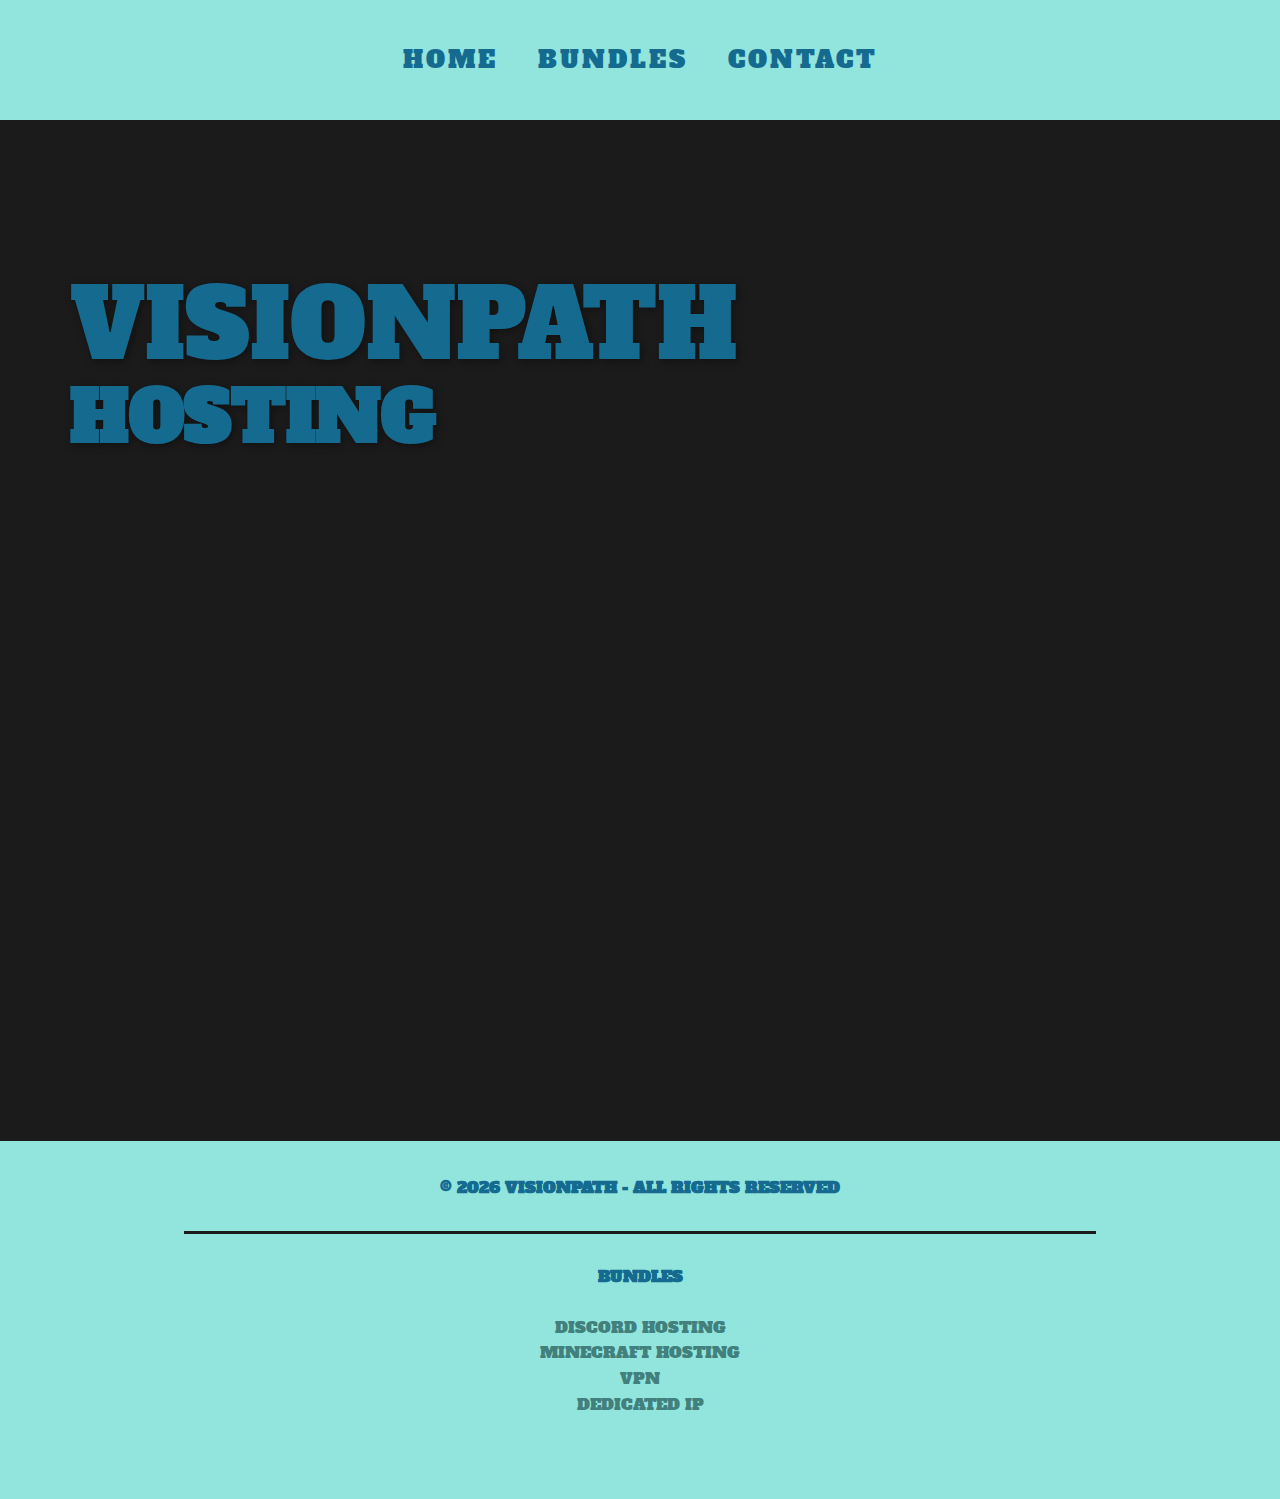
<file: index.html>
<!DOCTYPE html>
<html style="font-size: 16px;">
  <head>
    <meta name="viewport" content="width=device-width, initial-scale=1.0">
    <meta charset="utf-8">
    <meta name="keywords" content="visionpath, visionpath hosting, vision path, vision path hosting, visionpath.nl">
    <meta name="description" content="Official Website of Visionpath Hosting.">
    <meta name="page_type" content="np-template-header-footer-from-plugin">
    <title>Visionpath</title>
    <link rel="stylesheet" href="/css/nicepage.css" media="screen">
<link rel="stylesheet" href="/css/home.css" media="screen">
    <script class="u-script" type="text/javascript" src="/js/jquery.js" defer=""></script>
    <script class="u-script" type="text/javascript" src="/js/nicepage.js" defer=""></script>
    <meta name="generator" content="Visionpath Hosting, visionpath.nl">
    <meta property="og:title" content="Visionpath">
    <meta property="og:description" content="Official Website of Visionpath Hosting.">
    <meta property="og:url" content="visionpath.nl">
    <link rel="icon" href="/images/favicon.jpg">
    <link id="u-theme-google-font" rel="stylesheet" href="https://fonts.googleapis.com/css?family=Open+Sans:300,300i,400,400i,500,500i,600,600i,700,700i,800,800i|Alfa+Slab+One:400">
    <link id="u-page-google-font" rel="stylesheet" href="https://fonts.googleapis.com/css?family=Alfa+Slab+One:400">
    
    
    <script type="application/ld+json">{
		"@context": "http://schema.org",
		"@type": "Organization",
		"name": "Visionpath"
}</script>
    <meta name="theme-color" content="#478ac9">
    <meta property="og:type" content="website">
  </head>
  <body data-home-page="index.html" data-home-page-title="index" class="u-body u-xl-mode"><header class="u-align-center-lg u-align-center-md u-align-center-sm u-align-center-xl u-align-left-xs u-clearfix u-custom-color-1 u-header u-sticky u-sticky-84d7" id="sec-e91d" data-animation-name="" data-animation-duration="0" data-animation-delay="0" data-animation-direction=""><div class="u-clearfix u-sheet u-valign-middle-md u-valign-middle-sm u-valign-middle-xs u-sheet-1">
        <nav class="u-align-center u-menu u-menu-dropdown u-offcanvas u-menu-1" data-submenu-level="side-sliding">
          <div class="menu-collapse u-custom-font" style="font-size: 1.5rem; letter-spacing: 3px; font-family:Alfa Slab One;">
            <a class="u-button-style u-custom-color u-custom-hover-color u-custom-left-right-menu-spacing u-custom-padding-bottom u-custom-text-active-color u-custom-text-color u-custom-text-hover-color u-custom-top-bottom-menu-spacing u-nav-link u-text-active-palette-1-base u-text-custom-color-7 u-text-hover-palette-2-base" href="#" style="background-image: none;">
              <svg class="u-svg-link" viewBox="0 0 24 24"><use xmlns:xlink="http://www.w3.org/1999/xlink" xlink:href="#menu-hamburger"></use></svg>
              <svg class="u-svg-content" version="1.1" id="menu-hamburger" viewBox="0 0 16 16" x="0px" y="0px" xmlns:xlink="http://www.w3.org/1999/xlink" xmlns="http://www.w3.org/2000/svg"><g><rect y="1" width="16" height="2"></rect><rect y="7" width="16" height="2"></rect><rect y="13" width="16" height="2"></rect>
</g></svg>
            </a>
          </div>
          <div class="u-custom-menu u-nav-container">
            <ul class="u-custom-font u-nav u-unstyled u-nav-1"><li class="u-nav-item"><a class="u-button-style u-nav-link u-text-active-custom-color-7 u-text-custom-color-7 u-text-hover-black" href="/" style="padding: 10px 20px;">HOME</a>
</li><li class="u-nav-item"><a class="u-button-style u-nav-link u-text-active-custom-color-7 u-text-custom-color-7 u-text-hover-black" href="/bundles/" style="padding: 10px 20px;">BUNDLES</a>
</li><li class="u-nav-item"><a class="u-button-style u-nav-link u-text-active-custom-color-7 u-text-custom-color-7 u-text-hover-black" href="/contact/" style="padding: 10px 20px;">CONTACT</a>
</li></ul>
          </div>
          <div class="u-custom-menu u-nav-container-collapse">
            <div class="u-container-style u-custom-color-1 u-inner-container-layout u-opacity u-opacity-95 u-sidenav">
              <div class="u-inner-container-layout u-sidenav-overflow">
                <div class="u-menu-close" data-href="#"></div>
                <ul class="u-align-center u-custom-font u-nav u-popupmenu-items u-spacing-0 u-text-active-custom-color-7 u-text-custom-color-7 u-text-hover-custom-color-2 u-unstyled u-nav-2"><li class="u-nav-item"><a class="u-button-style u-nav-link" href="/">HOME</a>
</li><li class="u-nav-item"><a class="u-button-style u-nav-link" href="/bundles/">BUNDLES</a>
</li><li class="u-nav-item"><a class="u-button-style u-nav-link" href="/contact/">CONTACT</a>
</li></ul>
              </div>
            </div>
            <div class="u-black u-menu-overlay u-opacity u-opacity-40"></div>
          </div>
        </nav>
      </div></header>
    <section class="u-align-center u-clearfix u-custom-color-2 u-section-1" id="sec-1e58">
      <div class="u-clearfix u-sheet u-sheet-1">
        <h1 class="u-align-left u-text u-text-custom-color-7 u-text-1" data-animation-name="customAnimationIn" data-animation-duration="750" data-animation-direction="Down" data-animation-delay="0">VISIONPATH</h1><span class="u-file-icon u-hidden-sm u-hidden-xs u-icon u-icon-rectangle u-text-custom-color-1 u-icon-1" data-animation-name="customAnimationIn" data-animation-duration="1000" data-animation-delay="1000"><svg data-target="_blank" data-href="/discord" xmlns="http://www.w3.org/2000/svg" version="1.0" viewBox="0 0 512.000000 512.000000" preserveAspectRatio="xMidYMid meet"><g transform="translate(0.000000,512.000000) scale(0.100000,-0.100000)" fill="#91e5dc" stroke="none"><path d="M643 5105 c-185 -40 -342 -181 -405 -363 l-23 -67 0 -1815 0 -1815 22 -70 c43 -137 140 -251 265 -313 133 -65 36 -62 1746 -62 899 0 1552 4 1552 9 0 5 -31 108 -69 230 -38 122 -67 221 -64 221 7 0 345 -292 498 -431 157 -141 726 -619 737 -619 12 0 10 4563 -2 4640 -33 212 -223 410 -437 455 -98 21 -3725 21 -3820 0z m1507 -1210 c10 -12 10 -16 -1 -19 -266 -80 -423 -147 -566 -242 -101 -67 -113 -83 -36 -48 394 179 876 248 1311 188 219 -30 491 -107 671 -190 41 -19 76 -32 78 -30 8 8 -163 115 -262 164 -96 48 -242 106 -333 133 -40 12 -41 13 -26 31 23 24 88 24 215 -2 164 -34 343 -109 486 -204 59 -39 65 -47 117 -152 186 -374 312 -846 332 -1249 l7 -131 -65 -62 c-92 -88 -159 -137 -258 -187 -107 -54 -228 -92 -350 -111 -168 -25 -157 -28 -249 84 -79 95 -94 122 -68 122 26 1 183 72 253 115 72 45 184 139 184 155 0 4 -61 -24 -136 -62 -153 -79 -249 -116 -391 -152 -363 -92 -719 -85 -1058 21 -97 30 -354 132 -424 168 -28 14 -51 22 -51 17 0 -10 83 -89 136 -130 54 -41 175 -105 251 -132 l62 -22 -87 -108 -87 -107 -60 4 c-175 13 -363 69 -499 150 -48 29 -114 82 -164 132 l-85 84 6 161 c12 333 98 704 247 1066 85 206 124 276 178 315 121 89 351 188 507 218 148 30 198 32 215 12z"></path><path d="M2018 2960 c-58 -10 -104 -37 -152 -90 -52 -58 -69 -103 -69 -190 -1 -62 4 -84 25 -125 53 -102 138 -154 249 -155 149 0 256 106 267 266 4 62 1 79 -23 133 -54 119 -170 182 -297 161z"></path><path d="M3001 2959 c-179 -36 -274 -239 -190 -407 50 -101 132 -152 241 -152 157 0 274 123 272 285 -1 84 -20 130 -77 192 -65 71 -154 101 -246 82z"></path></g></svg></span><span class="u-file-icon u-hidden-sm u-hidden-xs u-icon u-text-custom-color-1 u-icon-2" data-animation-name="customAnimationIn" data-animation-duration="1000" data-animation-delay="1250"><svg xmlns="http://www.w3.org/2000/svg" fill="#91e5dc" class="bi bi-envelope" viewBox="0 0 16 16" data-href="mailto:support@visionpath.nl"><path d="M0 4a2 2 0 0 1 2-2h12a2 2 0 0 1 2 2v8a2 2 0 0 1-2 2H2a2 2 0 0 1-2-2V4Zm2-1a1 1 0 0 0-1 1v.217l7 4.2 7-4.2V4a1 1 0 0 0-1-1H2Zm13 2.383-4.708 2.825L15 11.105V5.383Zm-.034 6.876-5.64-3.471L8 9.583l-1.326-.795-5.64 3.47A1 1 0 0 0 2 13h12a1 1 0 0 0 .966-.741ZM1 11.105l4.708-2.897L1 5.383v5.722Z"></path></svg></span>
        <h2 class="u-align-left u-subtitle u-text u-text-custom-color-7 u-text-2" data-animation-name="customAnimationIn" data-animation-duration="750" data-animation-direction="Left" data-animation-out="0" data-animation-delay="250"><b>HOSTING</b>
        </h2>
        <div class="u-align-center u-expanded-width-lg u-expanded-width-md u-expanded-width-xl u-list u-list-1">
          <div class="u-repeater u-repeater-1">
            <div class="u-container-style u-custom-item u-list-item u-repeater-item">
              <div class="u-container-layout u-similar-container u-valign-top u-container-layout-1"><span class="u-align-center u-custom-color-4 u-custom-item u-file-icon u-icon u-icon-circle u-spacing-20 u-text-custom-color-1 u-icon-3" data-animation-name="customAnimationIn" data-animation-duration="1000" data-animation-delay="2000"><svg xmlns="http://www.w3.org/2000/svg" fill="#91e5dc" stroke="none" class="bi bi-box" viewBox="0 0 16 16"><path d="M8.186 1.113a.5.5 0 0 0-.372 0L1.846 3.5 8 5.961 14.154 3.5 8.186 1.113zM15 4.239l-6.5 2.6v7.922l6.5-2.6V4.24zM7.5 14.762V6.838L1 4.239v7.923l6.5 2.6zM7.443.184a1.5 1.5 0 0 1 1.114 0l7.129 2.852A.5.5 0 0 1 16 3.5v8.662a1 1 0 0 1-.629.928l-7.185 2.874a.5.5 0 0 1-.372 0L.63 13.09a1 1 0 0 1-.63-.928V3.5a.5.5 0 0 1 .314-.464L7.443.184z"></path></svg></span>
                <h3 class="u-align-center u-text u-text-custom-color-7 u-text-3" data-animation-name="customAnimationIn" data-animation-duration="1000" data-animation-direction="" data-animation-delay="2250">Bundles</h3>
                <a href="/bundles/" class="u-active-custom-color-1 u-black u-border-none u-btn u-button-style u-hover-custom-color-1 u-btn-1" data-animation-name="customAnimationIn" data-animation-duration="1000" data-animation-delay="2750" data-animation-direction="X">CLICK HERE<br>
                </a>
              </div>
            </div>
            <div class="u-align-center u-container-style u-custom-item u-list-item u-repeater-item">
              <div class="u-container-layout u-similar-container u-valign-top u-container-layout-2"><span class="u-align-center u-custom-color-4 u-custom-item u-file-icon u-icon u-icon-circle u-spacing-20 u-text-custom-color-1 u-icon-4" data-animation-name="customAnimationIn" data-animation-duration="1000" data-animation-delay="2000"><svg xmlns="http://www.w3.org/2000/svg" version="1.0" viewBox="0 0 512.000000 512.000000" preserveAspectRatio="xMidYMid meet"><g transform="translate(0.000000,512.000000) scale(0.100000,-0.100000)" fill="#91e5dc" stroke="none"><path d="M643 5105 c-185 -40 -342 -181 -405 -363 l-23 -67 0 -1815 0 -1815 22 -70 c43 -137 140 -251 265 -313 133 -65 36 -62 1746 -62 899 0 1552 4 1552 9 0 5 -31 108 -69 230 -38 122 -67 221 -64 221 7 0 345 -292 498 -431 157 -141 726 -619 737 -619 12 0 10 4563 -2 4640 -33 212 -223 410 -437 455 -98 21 -3725 21 -3820 0z m1507 -1210 c10 -12 10 -16 -1 -19 -266 -80 -423 -147 -566 -242 -101 -67 -113 -83 -36 -48 394 179 876 248 1311 188 219 -30 491 -107 671 -190 41 -19 76 -32 78 -30 8 8 -163 115 -262 164 -96 48 -242 106 -333 133 -40 12 -41 13 -26 31 23 24 88 24 215 -2 164 -34 343 -109 486 -204 59 -39 65 -47 117 -152 186 -374 312 -846 332 -1249 l7 -131 -65 -62 c-92 -88 -159 -137 -258 -187 -107 -54 -228 -92 -350 -111 -168 -25 -157 -28 -249 84 -79 95 -94 122 -68 122 26 1 183 72 253 115 72 45 184 139 184 155 0 4 -61 -24 -136 -62 -153 -79 -249 -116 -391 -152 -363 -92 -719 -85 -1058 21 -97 30 -354 132 -424 168 -28 14 -51 22 -51 17 0 -10 83 -89 136 -130 54 -41 175 -105 251 -132 l62 -22 -87 -108 -87 -107 -60 4 c-175 13 -363 69 -499 150 -48 29 -114 82 -164 132 l-85 84 6 161 c12 333 98 704 247 1066 85 206 124 276 178 315 121 89 351 188 507 218 148 30 198 32 215 12z"></path><path d="M2018 2960 c-58 -10 -104 -37 -152 -90 -52 -58 -69 -103 -69 -190 -1 -62 4 -84 25 -125 53 -102 138 -154 249 -155 149 0 256 106 267 266 4 62 1 79 -23 133 -54 119 -170 182 -297 161z"></path><path d="M3001 2959 c-179 -36 -274 -239 -190 -407 50 -101 132 -152 241 -152 157 0 274 123 272 285 -1 84 -20 130 -77 192 -65 71 -154 101 -246 82z"></path></g></svg></span>
                <h3 class="u-align-center u-text u-text-custom-color-7 u-text-4" data-animation-name="customAnimationIn" data-animation-duration="1000" data-animation-direction="" data-animation-delay="2250">Contact</h3>
                <a href="/contact/" class="u-active-custom-color-1 u-black u-border-none u-btn u-button-style u-hover-custom-color-1 u-btn-2" data-animation-name="customAnimationIn" data-animation-duration="1000" data-animation-delay="2750" data-animation-direction="X">CLICK HERE<br>
                </a>
              </div>
            </div>
          </div>
        </div>
      </div>
    </section>
    
    
    <footer class="u-align-center u-clearfix u-custom-color-1 u-footer u-footer" id="sec-51a1"><div class="u-clearfix u-sheet u-sheet-1">
        <p class="u-align-center u-custom-font u-small-text u-text u-text-custom-color-7 u-text-variant u-text-1"><b> © <script>document.write(new Date().getFullYear())</script> VISIONPATH - ALL RIGHTS RESERVED</b>
        </p>
        <div class="u-border-3 u-border-custom-color-2 u-line u-line-horizontal u-line-1"></div><span class="u-file-icon u-hidden-sm u-hidden-xs u-icon u-text-palette-4-dark-2 u-icon-1"></span>
        <p class="u-align-center u-custom-font u-small-text u-text u-text-custom-color-7 u-text-variant u-text-2"><b>BUNDLES</b>
          <br>
          <br>
          <span class="u-text-palette-4-dark-2">
            <a href="/bundles/discord/" class="u-active-none u-btn u-button-link u-button-style u-hover-none u-none u-text-active-custom-color-2 u-text-hover-custom-color-2 u-text-palette-4-dark-2 u-btn-1">DISCORD HOSTING</a>
            <br>
            <a href="/bundles/minecraft/" class="u-active-none u-border-none u-btn u-button-link u-button-style u-hover-none u-none u-text-active-custom-color-2 u-text-hover-custom-color-2 u-text-palette-4-dark-2 u-btn-2">MINECRAFT HOSTING</a>
            <br>
            <a href="/bundles/vpn/" class="u-active-none u-border-none u-btn u-button-link u-button-style u-hover-none u-none u-text-active-custom-color-2 u-text-hover-custom-color-2 u-text-palette-4-dark-2 u-btn-3">VPN</a>
            <br>
            <a href="/bundles/dedicated-ip/" class="u-active-none u-border-none u-btn u-button-link u-button-style u-hover-none u-none u-text-active-custom-color-2 u-text-hover-custom-color-2 u-text-palette-4-dark-2 u-btn-4">DEDICATED IP</a>
          </span>
        </p>
      </div></footer><span style="height: 64px; width: 64px; margin-left: 0px; margin-right: auto; margin-top: 0px; background-image: none; right: 20px; bottom: 20px" class="u-back-to-top u-custom-color-7 u-icon u-icon-circle u-spacing-15 u-text-custom-color-2" data-href="#">
        <svg class="u-svg-link" preserveAspectRatio="xMidYMin slice" viewBox="0 0 551.13 551.13"><use xmlns:xlink="http://www.w3.org/1999/xlink" xlink:href="#svg-1d98"></use></svg>
        <svg class="u-svg-content" enable-background="new 0 0 551.13 551.13" viewBox="0 0 551.13 551.13" xmlns="http://www.w3.org/2000/svg" id="svg-1d98"><path d="m275.565 189.451 223.897 223.897h51.668l-275.565-275.565-275.565 275.565h51.668z"></path></svg>
    </span>
  </body>
</html>
</file>
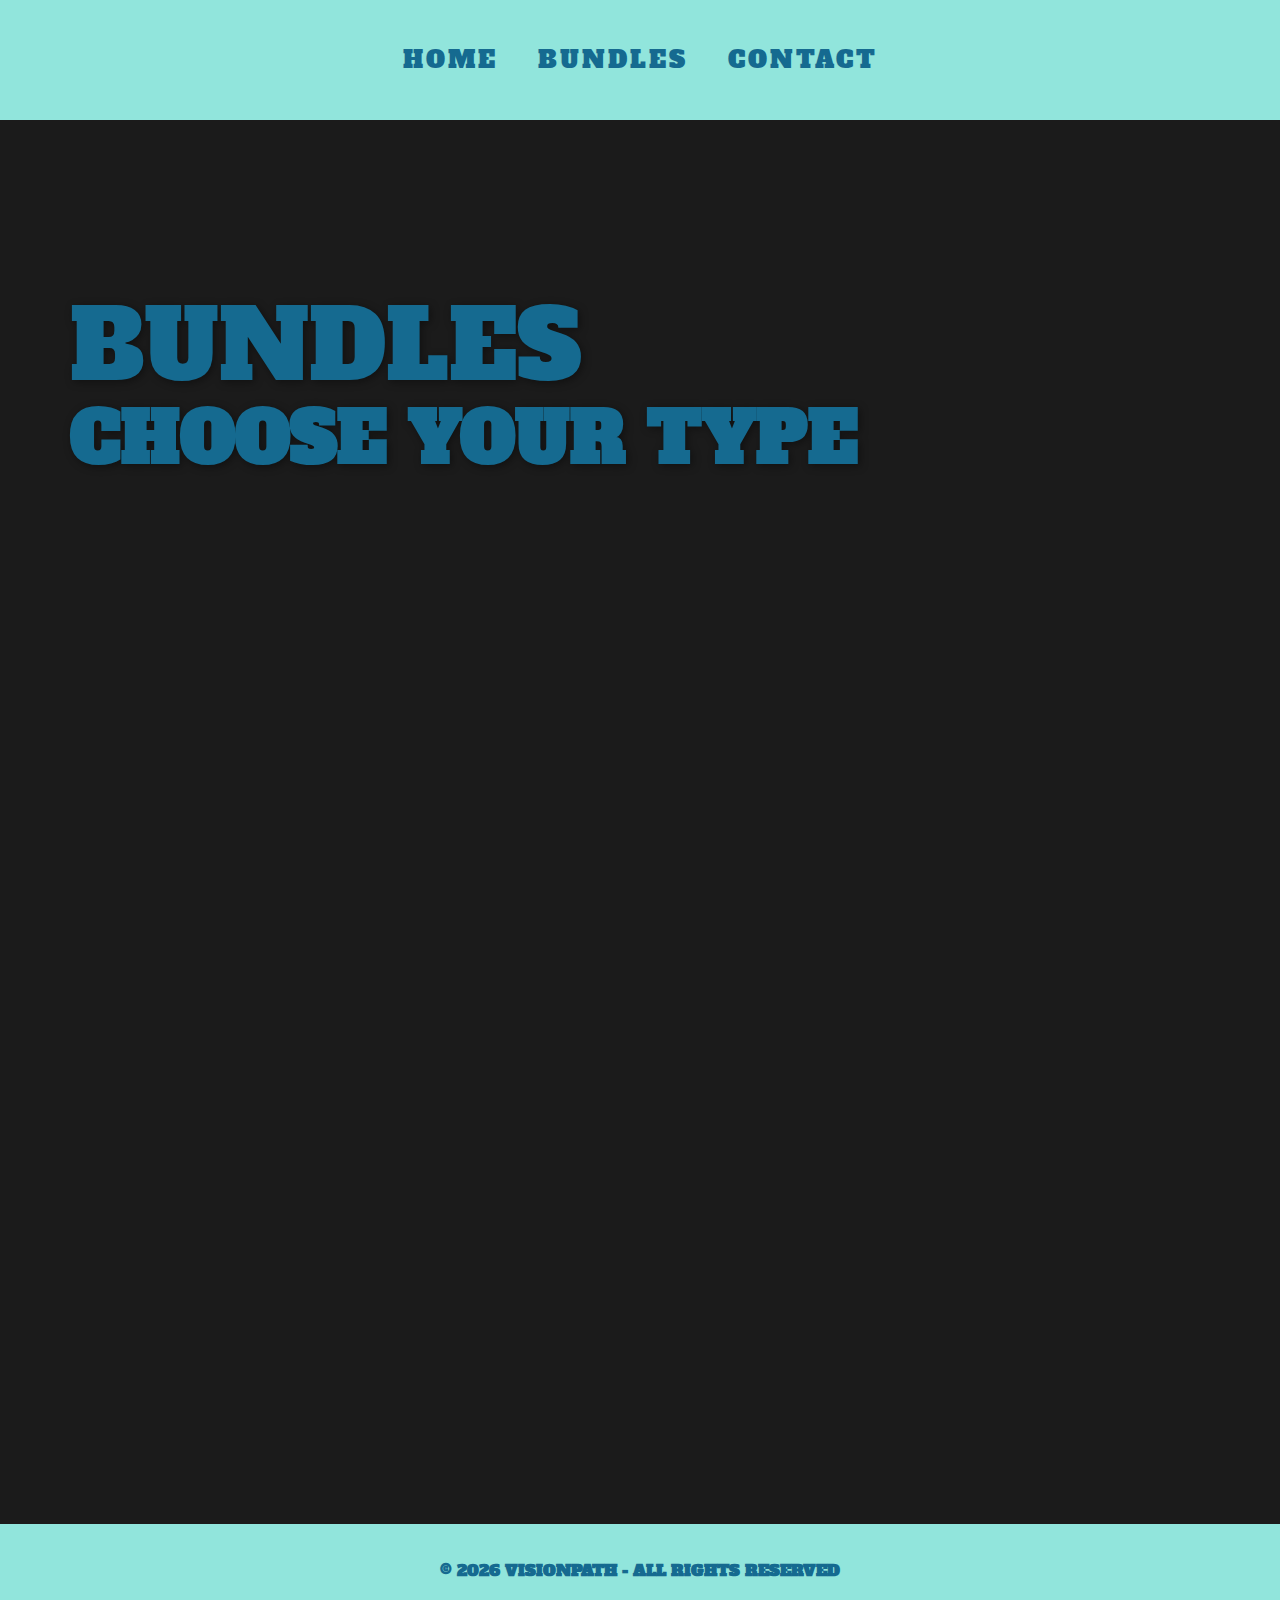
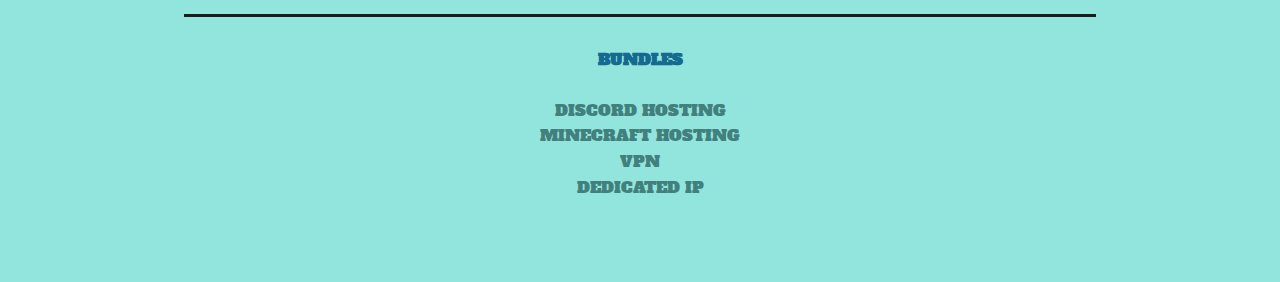
<file: bundles/index.html>
<!DOCTYPE html>
<html style="font-size: 16px;"><head>
  <meta name="viewport" content="width=device-width, initial-scale=1.0">
  <meta charset="utf-8">
  <meta name="keywords" content="visionpath, visionpath hosting, vision path, vision path hosting, visionpath.nl">
  <meta name="description" content="For low prices we give you high quality hosting packages, dedicated IPs and VPNs.">
  <meta name="page_type" content="np-template-header-footer-from-plugin">
  <title>Bundles | Visionpath</title>
  <link rel="stylesheet" href="/css/nicepage.css" media="screen">
<link rel="stylesheet" href="/css/bundles.css" media="screen">
  <script class="u-script" type="text/javascript" src="/js/jquery.js" defer=""></script>
  <script class="u-script" type="text/javascript" src="/js/nicepage.js" defer=""></script>
  <meta name="generator" content="Visionpath Hosting, visionpath.nl">
  <meta property="og:title" content="Bundles | Visionpath">
  <meta property="og:description" content="For low prices we give you high quality hosting packages, dedicated IPs and VPNs.">
  <meta property="og:url" content="visionpath.nl ">
  <link rel="icon" href="/images/favicon.jpg">
  <link id="u-theme-google-font" rel="stylesheet" href="https://fonts.googleapis.com/css?family=Open+Sans:300,300i,400,400i,500,500i,600,600i,700,700i,800,800i|Alfa+Slab+One:400">
  <link id="u-page-google-font" rel="stylesheet" href="https://fonts.googleapis.com/css?family=Alfa+Slab+One:400">
  
    
    <script type="application/ld+json">{
		"@context": "http://schema.org",
		"@type": "Organization",
		"name": "Visionpath"
}</script>
    <meta name="theme-color" content="#478ac9">
    <meta property="og:type" content="website">
  </head>
  <body class="u-body u-xl-mode"><header class="u-align-center-lg u-align-center-md u-align-center-sm u-align-center-xl u-align-left-xs u-clearfix u-custom-color-1 u-header u-sticky u-sticky-84d7" id="sec-e91d" data-animation-name="" data-animation-duration="0" data-animation-delay="0" data-animation-direction=""><div class="u-clearfix u-sheet u-valign-middle-md u-valign-middle-sm u-valign-middle-xs u-sheet-1">
        <nav class="u-align-center u-menu u-menu-dropdown u-offcanvas u-menu-1" data-submenu-level="on-click">
          <div class="menu-collapse u-custom-font" style="font-size: 1.5rem; letter-spacing: 3px; font-family:Alfa Slab On;">
            <a class="u-button-style u-custom-color u-custom-hover-color u-custom-left-right-menu-spacing u-custom-padding-bottom u-custom-text-active-color u-custom-text-color u-custom-text-hover-color u-custom-top-bottom-menu-spacing u-nav-link u-text-active-palette-1-base u-text-custom-color-7 u-text-hover-palette-2-base" href="#" style="background-image: none;">
              <svg class="u-svg-link" viewBox="0 0 24 24"><use xmlns:xlink="http://www.w3.org/1999/xlink" xlink:href="#menu-hamburger"></use></svg>
              <svg class="u-svg-content" version="1.1" id="menu-hamburger" viewBox="0 0 16 16" x="0px" y="0px" xmlns:xlink="http://www.w3.org/1999/xlink" xmlns="http://www.w3.org/2000/svg"><g><rect y="1" width="16" height="2"></rect><rect y="7" width="16" height="2"></rect><rect y="13" width="16" height="2"></rect>
</g></svg>
            </a>
          </div>
          <div class="u-custom-menu u-nav-container">
            <ul class="u-custom-font u-nav u-unstyled u-nav-1"><li class="u-nav-item"><a class="u-button-style u-nav-link u-text-active-custom-color-7 u-text-custom-color-7 u-text-hover-black" href="/" style="padding: 10px 20px;">HOME</a>
</li><li class="u-nav-item"><a class="u-button-style u-nav-link u-text-active-custom-color-7 u-text-custom-color-7 u-text-hover-black" href="/bundles" style="padding: 10px 20px;">BUNDLES</a>
</li><li class="u-nav-item"><a class="u-button-style u-nav-link u-text-active-custom-color-7 u-text-custom-color-7 u-text-hover-black" href="/contact" style="padding: 10px 20px;">CONTACT</a>
</li></ul>
          </div>
          <div class="u-custom-menu u-nav-container-collapse">
            <div class="u-container-style u-custom-color-1 u-inner-container-layout u-opacity u-opacity-95 u-sidenav">
              <div class="u-inner-container-layout u-sidenav-overflow">
                <div class="u-menu-close"></div>
                <ul class="u-align-center u-custom-font u-nav u-popupmenu-items u-spacing-0 u-text-active-custom-color-7 u-text-custom-color-7 u-text-hover-custom-color-2 u-unstyled u-nav-2"><li class="u-nav-item"><a class="u-button-style u-nav-link" href="/">HOME</a>
</li><li class="u-nav-item"><a class="u-button-style u-nav-link" href="/bundles">BUNDLES</a>
</li><li class="u-nav-item"><a class="u-button-style u-nav-link" href="/contact">CONTACT</a>
</li></ul>
              </div>
            </div>
            <div class="u-black u-menu-overlay u-opacity u-opacity-40"></div>
          </div>
        </nav>
      </div></header>
    <section class="u-align-center u-clearfix u-custom-color-2 u-section-1" id="sec-1e58">
      <div class="u-clearfix u-sheet u-sheet-1">
        <h1 class="u-align-left u-text u-text-custom-color-7 u-text-1" data-animation-name="customAnimationIn" data-animation-duration="750" data-animation-direction="Down" data-animation-delay="0">BUNDLES</h1>
        <h2 class="u-align-left u-subtitle u-text u-text-custom-color-7 u-text-2" data-animation-name="customAnimationIn" data-animation-duration="750" data-animation-direction="Left" data-animation-out="0" data-animation-delay="250"><b>CHOOSE YOUR TYPE</b>
        </h2>
        <div class="u-align-center u-expanded-width-lg u-expanded-width-md u-expanded-width-xl u-list u-list-1">
          <div class="u-repeater u-repeater-1">
            <div class="u-container-style u-custom-item u-list-item u-repeater-item">
              <div class="u-container-layout u-similar-container u-valign-top u-container-layout-1"><span class="u-align-center u-custom-color-4 u-custom-item u-file-icon u-icon u-icon-circle u-spacing-20 u-text-custom-color-1 u-icon-3" data-animation-name="customAnimationIn" data-animation-duration="2000" data-animation-delay="1750"><svg xmlns="http://www.w3.org/2000/svg" version="1.0" viewBox="0 0 160.000000 160.000000" preserveAspectRatio="xMidYMid meet"><g transform="translate(0.000000,160.000000) scale(0.100000,-0.100000)" fill="#91e5dc" stroke="none"><path d="M1300 1550 l0 -50 -50 0 -50 0 0 -50 0 -50 -50 0 -50 0 0 -50 0 -50 -50 0 -50 0 0 -50 0 -50 -50 0 -50 0 0 -50 0 -50 -50 0 -50 0 0 -50 0 -50 -50 0 -50 0 0 -50 0 -50 -50 0 -50 0 0 -50 0 -50 -50 0 -50 0 0 50 0 50 -50 0 -50 0 0 50 0 50 -100 0 -100 0 0 -100 0 -100 50 0 50 0 0 -100 0 -100 50 0 50 0 0 -50 0 -50 -50 0 -50 0 0 -50 0 -50 -50 0 -50 0 0 -50 0 -50 -100 0 -100 0 0 -150 0 -150 150 0 150 0 0 100 0 100 50 0 50 0 0 50 0 50 50 0 50 0 0 50 0 50 50 0 50 0 0 -50 0 -50 100 0 100 0 0 -50 0 -50 100 0 100 0 0 100 0 100 -50 0 -50 0 0 50 0 50 -50 0 -50 0 0 50 0 50 50 0 50 0 0 50 0 50 50 0 50 0 0 50 0 50 50 0 50 0 0 50 0 50 50 0 50 0 0 50 0 50 50 0 50 0 0 50 0 50 50 0 50 0 0 50 0 50 50 0 50 0 0 50 0 50 50 0 50 0 0 150 0 150 -150 0 -150 0 0 -50z"/></g></svg></span>
                <h3 class="u-align-center u-text u-text-custom-color-7 u-text-3" data-animation-name="customAnimationIn" data-animation-duration="1000" data-animation-direction="" data-animation-delay="2250">Minecraft Hosting</h3>
                <a href="/bundles/minecraft/" class="u-active-custom-color-1 u-black u-border-none u-btn u-button-style u-hover-custom-color-1 u-btn-1" data-animation-name="customAnimationIn" data-animation-duration="1000" data-animation-delay="2750" data-animation-direction="X">CLICK HERE<br>
                </a>
              </div>
            </div>
            <div class="u-align-center u-container-style u-custom-item u-list-item u-repeater-item">
              <div class="u-container-layout u-similar-container u-valign-top u-container-layout-2"><span class="u-align-center u-custom-color-4 u-custom-item u-file-icon u-icon u-icon-circle u-spacing-20 u-text-custom-color-1 u-icon-4" data-animation-name="customAnimationIn" data-animation-duration="1000" data-animation-delay="2000"><svg xmlns="http://www.w3.org/2000/svg" version="1.0" viewBox="0 0 512.000000 512.000000" preserveAspectRatio="xMidYMid meet"><g transform="translate(0.000000,512.000000) scale(0.100000,-0.100000)" fill="#91e5dc" stroke="none"><path d="M643 5105 c-185 -40 -342 -181 -405 -363 l-23 -67 0 -1815 0 -1815 22 -70 c43 -137 140 -251 265 -313 133 -65 36 -62 1746 -62 899 0 1552 4 1552 9 0 5 -31 108 -69 230 -38 122 -67 221 -64 221 7 0 345 -292 498 -431 157 -141 726 -619 737 -619 12 0 10 4563 -2 4640 -33 212 -223 410 -437 455 -98 21 -3725 21 -3820 0z m1507 -1210 c10 -12 10 -16 -1 -19 -266 -80 -423 -147 -566 -242 -101 -67 -113 -83 -36 -48 394 179 876 248 1311 188 219 -30 491 -107 671 -190 41 -19 76 -32 78 -30 8 8 -163 115 -262 164 -96 48 -242 106 -333 133 -40 12 -41 13 -26 31 23 24 88 24 215 -2 164 -34 343 -109 486 -204 59 -39 65 -47 117 -152 186 -374 312 -846 332 -1249 l7 -131 -65 -62 c-92 -88 -159 -137 -258 -187 -107 -54 -228 -92 -350 -111 -168 -25 -157 -28 -249 84 -79 95 -94 122 -68 122 26 1 183 72 253 115 72 45 184 139 184 155 0 4 -61 -24 -136 -62 -153 -79 -249 -116 -391 -152 -363 -92 -719 -85 -1058 21 -97 30 -354 132 -424 168 -28 14 -51 22 -51 17 0 -10 83 -89 136 -130 54 -41 175 -105 251 -132 l62 -22 -87 -108 -87 -107 -60 4 c-175 13 -363 69 -499 150 -48 29 -114 82 -164 132 l-85 84 6 161 c12 333 98 704 247 1066 85 206 124 276 178 315 121 89 351 188 507 218 148 30 198 32 215 12z"></path><path d="M2018 2960 c-58 -10 -104 -37 -152 -90 -52 -58 -69 -103 -69 -190 -1 -62 4 -84 25 -125 53 -102 138 -154 249 -155 149 0 256 106 267 266 4 62 1 79 -23 133 -54 119 -170 182 -297 161z"></path><path d="M3001 2959 c-179 -36 -274 -239 -190 -407 50 -101 132 -152 241 -152 157 0 274 123 272 285 -1 84 -20 130 -77 192 -65 71 -154 101 -246 82z"></path></g></svg></span>
                <h3 class="u-align-center u-text u-text-custom-color-7 u-text-4" data-animation-name="customAnimationIn" data-animation-duration="1000" data-animation-direction="" data-animation-delay="2250">Discord Hosting</h3>
                <a href="/bundles/discord/" class="u-active-custom-color-1 u-black u-border-none u-btn u-button-style u-hover-custom-color-1 u-btn-2" data-animation-name="customAnimationIn" data-animation-duration="1000" data-animation-delay="2750" data-animation-direction="X">CLICK HERE<br>
                </a>
              </div>
            </div>
            <div class="u-align-center u-container-style u-custom-item u-list-item u-repeater-item">
              <div class="u-container-layout u-similar-container u-valign-top u-container-layout-3"><span class="u-align-center u-custom-color-4 u-custom-item u-file-icon u-icon u-icon-circle u-spacing-20 u-text-custom-color-1 u-icon-4" data-animation-name="customAnimationIn" data-animation-duration="1000" data-animation-delay="2000"><svg fill="#91e5dc" stroke="#1b1b1b" stroke-width="2" viewBox="0 0 24 24" class="transform transition-transform duration-500 ease-in-out"><path stroke-linecap="round" stroke-linejoin="round" d="M5 12h14M5 12a2 2 0 01-2-2V6a2 2 0 012-2h14a2 2 0 012 2v4a2 2 0 01-2 2M5 12a2 2 0 00-2 2v4a2 2 0 002 2h14a2 2 0 002-2v-4a2 2 0 00-2-2m-2-4h.01M17 16h.01"></path></svg></span>
                <h3 class="u-align-center u-text u-text-custom-color-7 u-text-5" data-animation-name="customAnimationIn" data-animation-duration="1000" data-animation-direction="" data-animation-delay="2250">VPN</h3>
                <a href="/bundles/vpn/" class="u-active-custom-color-1 u-black u-border-none u-btn u-button-style u-hover-custom-color-1 u-btn-3" data-animation-name="customAnimationIn" data-animation-duration="1000" data-animation-delay="2750" data-animation-direction="X">CLICK HERE<br>
                </a>
              </div>
            </div>
            <div class="u-align-center u-container-style u-custom-item u-list-item u-repeater-item">
              <div class="u-container-layout u-similar-container u-valign-top u-container-layout-4"><span class="u-align-center u-custom-color-4 u-custom-item u-file-icon u-icon u-icon-circle u-spacing-20 u-text-custom-color-1 u-icon-4" data-animation-name="customAnimationIn" data-animation-duration="1000" data-animation-delay="2000"><svg fill="#1b1b1b" viewBox="0 0 24 24" stroke="#91e5dc" stroke-width="2" class="transform transition-transform duration-500 ease-in-out"><path stroke-linecap="round" stroke-linejoin="round" d="M21 12a9 9 0 01-9 9m9-9a9 9 0 00-9-9m9 9H3m9 9a9 9 0 01-9-9m9 9c1.657 0 3-4.03 3-9s-1.343-9-3-9m0 18c-1.657 0-3-4.03-3-9s1.343-9 3-9m-9 9a9 9 0 019-9"></path></svg></span>
                <h3 class="u-align-center u-text u-text-custom-color-7 u-text-6" data-animation-name="customAnimationIn" data-animation-duration="1000" data-animation-direction="" data-animation-delay="2250">Dedicated IP</h3>
                <a href="/bundles/dedicated-ip/" class="u-active-custom-color-1 u-black u-border-none u-btn u-button-style u-hover-custom-color-1 u-btn-4" data-animation-name="customAnimationIn" data-animation-duration="1000" data-animation-delay="2750" data-animation-direction="X">CLICK HERE<br>
                </a>
              </div>
            </div>
          </div>
        </div>
      </div>
    </section>
    
    
    <footer class="u-align-center u-clearfix u-custom-color-1 u-footer u-footer" id="sec-51a1"><div class="u-clearfix u-sheet u-sheet-1">
      <p class="u-align-center u-custom-font u-small-text u-text u-text-custom-color-7 u-text-variant u-text-1"><b> © <script>document.write(new Date().getFullYear())</script> VISIONPATH - ALL RIGHTS RESERVED</b>
      </p>
      <div class="u-border-3 u-border-custom-color-2 u-line u-line-horizontal u-line-1"></div><span class="u-file-icon u-hidden-sm u-hidden-xs u-icon u-text-palette-4-dark-2 u-icon-1"></span>
      <p class="u-align-center u-custom-font u-small-text u-text u-text-custom-color-7 u-text-variant u-text-2"><b>BUNDLES</b>
        <br>
        <br>
        <span class="u-text-palette-4-dark-2">
          <a href="/bundles/discord/" class="u-active-none u-btn u-button-link u-button-style u-hover-none u-none u-text-active-custom-color-2 u-text-hover-custom-color-2 u-text-palette-4-dark-2 u-btn-1">DISCORD HOSTING</a>
          <br>
          <a href="/bundles/minecraft/" class="u-active-none u-border-none u-btn u-button-link u-button-style u-hover-none u-none u-text-active-custom-color-2 u-text-hover-custom-color-2 u-text-palette-4-dark-2 u-btn-2">MINECRAFT HOSTING</a>
          <br>
          <a href="/bundles/vpn/" class="u-active-none u-border-none u-btn u-button-link u-button-style u-hover-none u-none u-text-active-custom-color-2 u-text-hover-custom-color-2 u-text-palette-4-dark-2 u-btn-3">VPN</a>
          <br>
          <a href="/bundles/dedicated-ip/" class="u-active-none u-border-none u-btn u-button-link u-button-style u-hover-none u-none u-text-active-custom-color-2 u-text-hover-custom-color-2 u-text-palette-4-dark-2 u-btn-4">DEDICATED IP</a>
        </span>
      </p>
    </div></footer><span style="height: 64px; width: 64px; margin-left: 0px; margin-right: auto; margin-top: 0px; background-image: none; right: 20px; bottom: 20px" class="u-back-to-top u-custom-color-7 u-icon u-icon-circle u-spacing-15 u-text-custom-color-2" data-href="#">
      <svg class="u-svg-link" preserveAspectRatio="xMidYMin slice" viewBox="0 0 551.13 551.13"><use xmlns:xlink="http://www.w3.org/1999/xlink" xlink:href="#svg-1d98"></use></svg>
      <svg class="u-svg-content" enable-background="new 0 0 551.13 551.13" viewBox="0 0 551.13 551.13" xmlns="http://www.w3.org/2000/svg" id="svg-1d98"><path d="m275.565 189.451 223.897 223.897h51.668l-275.565-275.565-275.565 275.565h51.668z"></path></svg>
  </span>
</body>
</html>
</file>
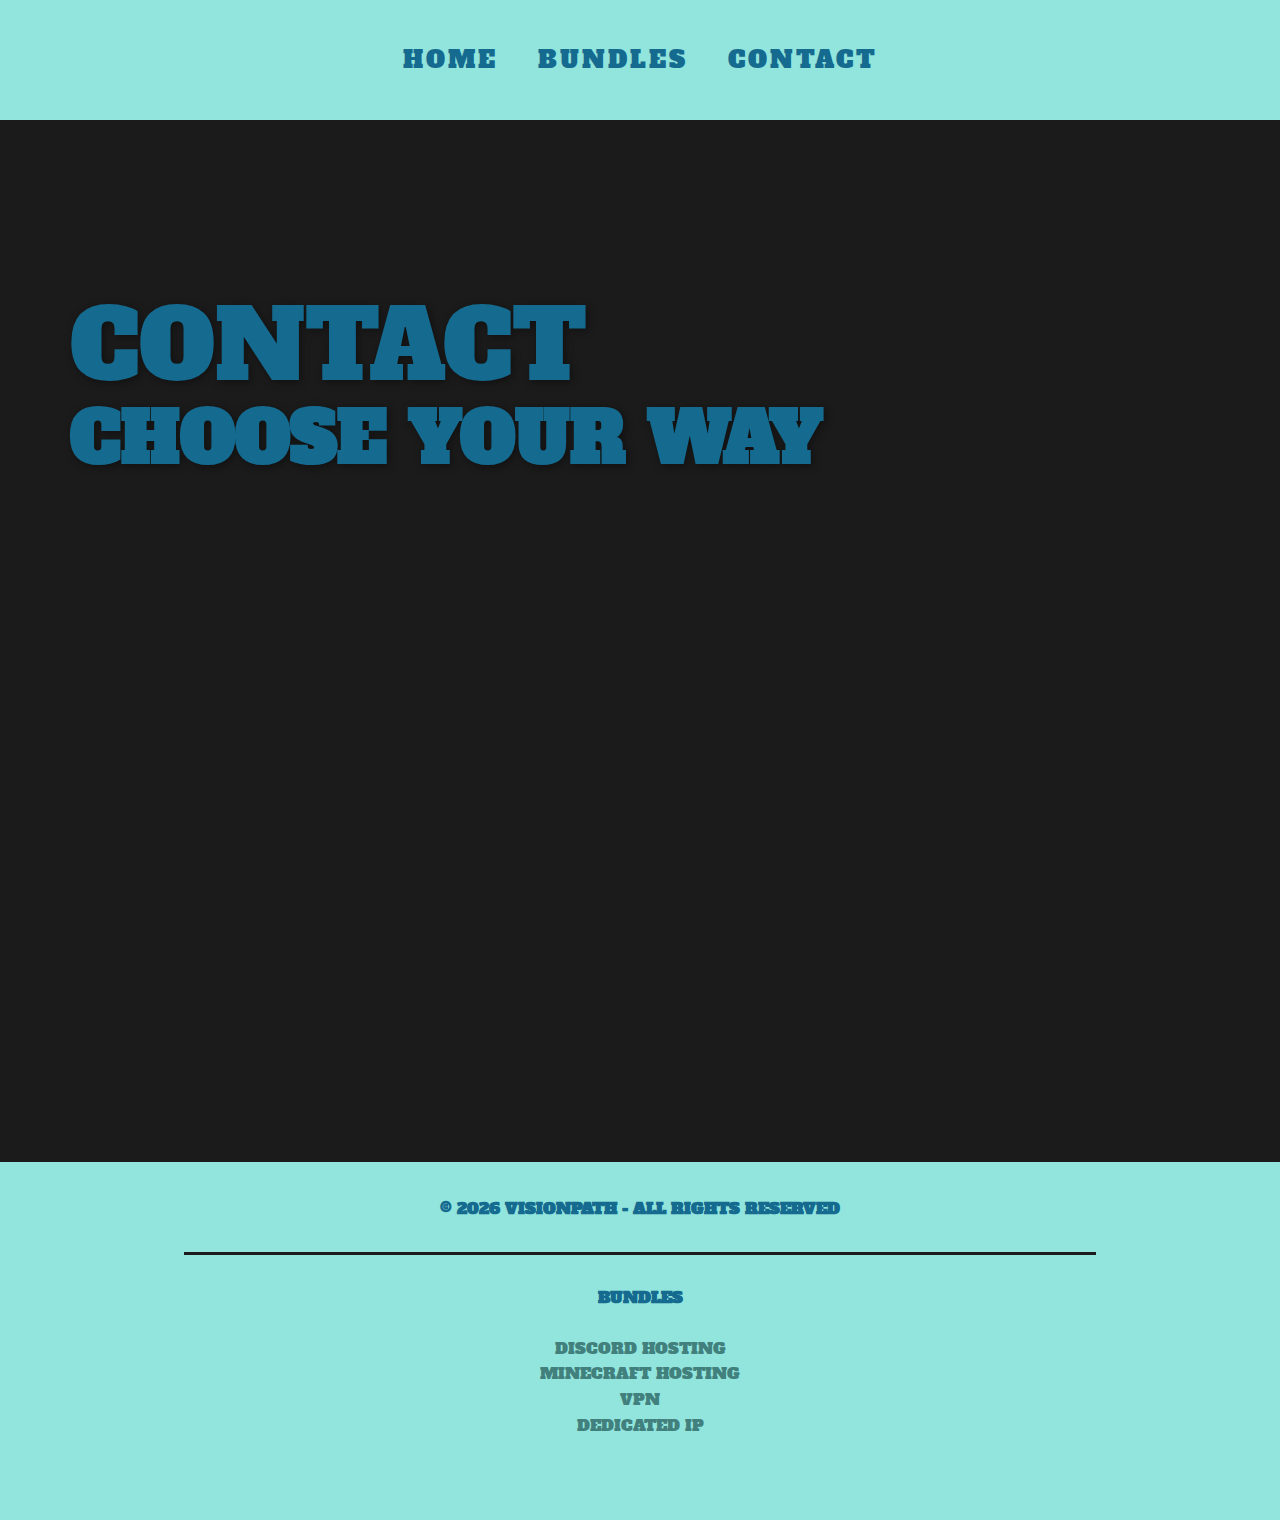
<file: contact/index.html>
<!DOCTYPE html>
<html style="font-size: 16px;">
  <head>
    <meta name="viewport" content="width=device-width, initial-scale=1.0">
    <meta charset="utf-8">
    <meta name="keywords" content="visionpath, visionpath hosting, vision path, vision path hosting, visionpath.nl">
    <meta name="description" content="Official Website of Visionpath Hosting.">
    <meta name="page_type" content="np-template-header-footer-from-plugin">
    <title>Visionpath</title>
    <link rel="stylesheet" href="/css/nicepage.css" media="screen">
<link rel="stylesheet" href="/css/contact.css" media="screen">
    <script class="u-script" type="text/javascript" src="/js/jquery.js" defer=""></script>
    <script class="u-script" type="text/javascript" src="/js/nicepage.js" defer=""></script>
    <meta name="generator" content="Visionpath Hosting, visionpath.nl">
    <meta property="og:title" content="Visionpath">
    <meta property="og:description" content="Contact Visionpath.">
    <meta property="og:url" content="visionpath.nl">
    <link rel="icon" href="/images/favicon.jpg">
    <link id="u-theme-google-font" rel="stylesheet" href="https://fonts.googleapis.com/css?family=Open+Sans:300,300i,400,400i,500,500i,600,600i,700,700i,800,800i|Alfa+Slab+One:400">
    <link id="u-page-google-font" rel="stylesheet" href="https://fonts.googleapis.com/css?family=Alfa+Slab+One:400">
    
    
    <script type="application/ld+json">{
		"@context": "http://schema.org",
		"@type": "Organization",
		"name": "Visionpath"
}</script>
    <meta name="theme-color" content="#478ac9">
    <meta property="og:type" content="website">
  </head>
  <body data-home-page="index.html" data-home-page-title="index" class="u-body u-xl-mode"><header class="u-align-center-lg u-align-center-md u-align-center-sm u-align-center-xl u-align-left-xs u-clearfix u-custom-color-1 u-header u-sticky u-sticky-84d7" id="sec-e91d" data-animation-name="" data-animation-duration="0" data-animation-delay="0" data-animation-direction=""><div class="u-clearfix u-sheet u-valign-middle-md u-valign-middle-sm u-valign-middle-xs u-sheet-1">
        <nav class="u-align-center u-menu u-menu-dropdown u-offcanvas u-menu-1" data-submenu-level="side-sliding">
          <div class="menu-collapse u-custom-font" style="font-size: 1.5rem; letter-spacing: 3px; font-family:Alfa Slab One;">
            <a class="u-button-style u-custom-color u-custom-hover-color u-custom-left-right-menu-spacing u-custom-padding-bottom u-custom-text-active-color u-custom-text-color u-custom-text-hover-color u-custom-top-bottom-menu-spacing u-nav-link u-text-active-palette-1-base u-text-custom-color-7 u-text-hover-palette-2-base" href="#" style="background-image: none;">
              <svg class="u-svg-link" viewBox="0 0 24 24"><use xmlns:xlink="http://www.w3.org/1999/xlink" xlink:href="#menu-hamburger"></use></svg>
              <svg class="u-svg-content" version="1.1" id="menu-hamburger" viewBox="0 0 16 16" x="0px" y="0px" xmlns:xlink="http://www.w3.org/1999/xlink" xmlns="http://www.w3.org/2000/svg"><g><rect y="1" width="16" height="2"></rect><rect y="7" width="16" height="2"></rect><rect y="13" width="16" height="2"></rect>
</g></svg>
            </a>
          </div>
          <div class="u-custom-menu u-nav-container">
            <ul class="u-custom-font u-nav u-unstyled u-nav-1"><li class="u-nav-item"><a class="u-button-style u-nav-link u-text-active-custom-color-7 u-text-custom-color-7 u-text-hover-black" href="/" style="padding: 10px 20px;">HOME</a>
</li><li class="u-nav-item"><a class="u-button-style u-nav-link u-text-active-custom-color-7 u-text-custom-color-7 u-text-hover-black" href="/bundles" style="padding: 10px 20px;">BUNDLES</a>
</li><li class="u-nav-item"><a class="u-button-style u-nav-link u-text-active-custom-color-7 u-text-custom-color-7 u-text-hover-black" href="/contact" style="padding: 10px 20px;">CONTACT</a>
</li></ul>
          </div>
          <div class="u-custom-menu u-nav-container-collapse">
            <div class="u-container-style u-custom-color-1 u-inner-container-layout u-opacity u-opacity-95 u-sidenav">
              <div class="u-inner-container-layout u-sidenav-overflow">
                <div class="u-menu-close" data-href="#"></div>
                <ul class="u-align-center u-custom-font u-nav u-popupmenu-items u-spacing-0 u-text-active-custom-color-7 u-text-custom-color-7 u-text-hover-custom-color-2 u-unstyled u-nav-2"><li class="u-nav-item"><a class="u-button-style u-nav-link" href="/">HOME</a>
</li><li class="u-nav-item"><a class="u-button-style u-nav-link" href="/bundles">BUNDLES</a>
</li><li class="u-nav-item"><a class="u-button-style u-nav-link" href="/contact">CONTACT</a>
</li></ul>
              </div>
            </div>
            <div class="u-black u-menu-overlay u-opacity u-opacity-40"></div>
          </div>
        </nav>
      </div></header>
      <section class="u-align-center u-clearfix u-custom-color-2 u-section-1" id="sec-1e58">
        <div class="u-clearfix u-sheet u-sheet-1">
          <h1 class="u-align-left u-text u-text-custom-color-7 u-text-1" data-animation-name="customAnimationIn" data-animation-duration="750" data-animation-direction="Down" data-animation-delay="0">CONTACT</h1>
          <h2 class="u-align-left u-subtitle u-text u-text-custom-color-7 u-text-2" data-animation-name="customAnimationIn" data-animation-duration="750" data-animation-direction="Left" data-animation-out="0" data-animation-delay="250"><b>CHOOSE YOUR WAY</b>
          </h2>
          <div class="u-align-center u-expanded-width-lg u-expanded-width-md u-expanded-width-xl u-list u-list-1">
            <div class="u-repeater u-repeater-1">
              <div class="u-container-style u-custom-item u-list-item u-repeater-item">
                <div class="u-container-layout u-similar-container u-valign-top u-container-layout-1"><span class="u-align-center u-custom-color-4 u-custom-item u-file-icon u-icon u-icon-circle u-spacing-20 u-text-custom-color-1 u-icon-1" data-animation-name="customAnimationIn" data-animation-duration="1000" data-animation-delay="2000"><svg xmlns="http://www.w3.org/2000/svg" fill="#91e5dc" class="bi bi-envelope" viewBox="0 0 16 16"><path d="M0 4a2 2 0 0 1 2-2h12a2 2 0 0 1 2 2v8a2 2 0 0 1-2 2H2a2 2 0 0 1-2-2V4Zm2-1a1 1 0 0 0-1 1v.217l7 4.2 7-4.2V4a1 1 0 0 0-1-1H2Zm13 2.383-4.708 2.825L15 11.105V5.383Zm-.034 6.876-5.64-3.471L8 9.583l-1.326-.795-5.64 3.47A1 1 0 0 0 2 13h12a1 1 0 0 0 .966-.741ZM1 11.105l4.708-2.897L1 5.383v5.722Z"></path></svg></span>
                  <h3 class="u-align-center u-text u-text-custom-color-7 u-text-3" data-animation-name="customAnimationIn" data-animation-duration="1000" data-animation-direction="" data-animation-delay="2250">Mail</h3>
                  <a href="mailto:support@visionpath.nl" class="u-active-custom-color-1 u-black u-border-none u-btn u-button-style u-hover-custom-color-1 u-btn-1" data-animation-name="customAnimationIn" data-animation-duration="1000" data-animation-delay="2750" data-animation-direction="X">CLICK HERE<br>
                  </a>
                </div>
              </div>
              <div class="u-align-center u-container-style u-custom-item u-list-item u-repeater-item">
                <div class="u-container-layout u-similar-container u-valign-top u-container-layout-2"><span class="u-align-center u-custom-color-4 u-custom-item u-file-icon u-icon u-icon-circle u-spacing-20 u-text-custom-color-1 u-icon-2" data-animation-name="customAnimationIn" data-animation-duration="1000" data-animation-delay="2000"><svg xmlns="http://www.w3.org/2000/svg" version="1.0" viewBox="0 0 512.000000 512.000000" preserveAspectRatio="xMidYMid meet"><g transform="translate(0.000000,512.000000) scale(0.100000,-0.100000)" fill="#91e5dc" stroke="none"><path d="M643 5105 c-185 -40 -342 -181 -405 -363 l-23 -67 0 -1815 0 -1815 22 -70 c43 -137 140 -251 265 -313 133 -65 36 -62 1746 -62 899 0 1552 4 1552 9 0 5 -31 108 -69 230 -38 122 -67 221 -64 221 7 0 345 -292 498 -431 157 -141 726 -619 737 -619 12 0 10 4563 -2 4640 -33 212 -223 410 -437 455 -98 21 -3725 21 -3820 0z m1507 -1210 c10 -12 10 -16 -1 -19 -266 -80 -423 -147 -566 -242 -101 -67 -113 -83 -36 -48 394 179 876 248 1311 188 219 -30 491 -107 671 -190 41 -19 76 -32 78 -30 8 8 -163 115 -262 164 -96 48 -242 106 -333 133 -40 12 -41 13 -26 31 23 24 88 24 215 -2 164 -34 343 -109 486 -204 59 -39 65 -47 117 -152 186 -374 312 -846 332 -1249 l7 -131 -65 -62 c-92 -88 -159 -137 -258 -187 -107 -54 -228 -92 -350 -111 -168 -25 -157 -28 -249 84 -79 95 -94 122 -68 122 26 1 183 72 253 115 72 45 184 139 184 155 0 4 -61 -24 -136 -62 -153 -79 -249 -116 -391 -152 -363 -92 -719 -85 -1058 21 -97 30 -354 132 -424 168 -28 14 -51 22 -51 17 0 -10 83 -89 136 -130 54 -41 175 -105 251 -132 l62 -22 -87 -108 -87 -107 -60 4 c-175 13 -363 69 -499 150 -48 29 -114 82 -164 132 l-85 84 6 161 c12 333 98 704 247 1066 85 206 124 276 178 315 121 89 351 188 507 218 148 30 198 32 215 12z"></path><path d="M2018 2960 c-58 -10 -104 -37 -152 -90 -52 -58 -69 -103 -69 -190 -1 -62 4 -84 25 -125 53 -102 138 -154 249 -155 149 0 256 106 267 266 4 62 1 79 -23 133 -54 119 -170 182 -297 161z"></path><path d="M3001 2959 c-179 -36 -274 -239 -190 -407 50 -101 132 -152 241 -152 157 0 274 123 272 285 -1 84 -20 130 -77 192 -65 71 -154 101 -246 82z"></path></g></svg></span>
                  <h3 class="u-align-center u-text u-text-custom-color-7 u-text-4" data-animation-name="customAnimationIn" data-animation-duration="1000" data-animation-direction="" data-animation-delay="2250">Discord</h3>
                  <a href="/discord" class="u-active-custom-color-1 u-black u-border-none u-btn u-button-style u-hover-custom-color-1 u-btn-2" data-animation-name="customAnimationIn" data-animation-duration="1000" data-animation-delay="2750" data-animation-direction="X">CLICK HERE<br>
                  </a>
                </div>
              </div>
              <div class="u-align-center u-container-style u-custom-item u-list-item u-repeater-item">
                <div class="u-container-layout u-similar-container u-valign-top u-container-layout-3"><span class="u-align-center u-custom-color-4 u-custom-item u-file-icon u-icon u-icon-circle u-spacing-20 u-text-custom-color-1 u-icon-3" data-animation-name="customAnimationIn" data-animation-duration="1000" data-animation-delay="2000"><svg viewBox="0 0 24 24" stroke="none" fill="#91e5dc" stroke-linecap="round" stroke-linejoin="round" class="css-i6dzq1"><path d="M23 3a10.9 10.9 0 0 1-3.14 1.53 4.48 4.48 0 0 0-7.86 3v1A10.66 10.66 0 0 1 3 4s-4 9 5 13a11.64 11.64 0 0 1-7 2c9 5 20 0 20-11.5a4.5 4.5 0 0 0-.08-.83A7.72 7.72 0 0 0 23 3z"></path></svg></span>
                  <h3 class="u-align-center u-text u-text-custom-color-7 u-text-5" data-animation-name="customAnimationIn" data-animation-duration="1000" data-animation-direction="" data-animation-delay="2250">Twitter</h3>
                  <a target="_blank" href="https://www.twitter.com/VisionpathHost/" class="u-active-custom-color-1 u-black u-border-none u-btn u-button-style u-hover-custom-color-1 u-btn-3" data-animation-name="customAnimationIn" data-animation-duration="1000" data-animation-delay="2750" data-animation-direction="X">CLICK HERE<br>
                  </a>
                </div>
              </div>
            </div>
          </div>
        </div>
      </section>
      
    
    <footer class="u-align-center u-clearfix u-custom-color-1 u-footer u-footer" id="sec-51a1"><div class="u-clearfix u-sheet u-sheet-1">
        <p class="u-align-center u-custom-font u-small-text u-text u-text-custom-color-7 u-text-variant u-text-1"><b> © <script>document.write(new Date().getFullYear())</script> VISIONPATH - ALL RIGHTS RESERVED</b>
        </p>
        <div class="u-border-3 u-border-custom-color-2 u-line u-line-horizontal u-line-1"></div><span class="u-file-icon u-hidden-sm u-hidden-xs u-icon u-text-palette-4-dark-2 u-icon-1"></span>
        <p class="u-align-center u-custom-font u-small-text u-text u-text-custom-color-7 u-text-variant u-text-2"><b>BUNDLES</b>
          <br>
          <br>
          <span class="u-text-palette-4-dark-2">
            <a href="/bundles/discord/" class="u-active-none u-btn u-button-link u-button-style u-hover-none u-none u-text-active-custom-color-2 u-text-hover-custom-color-2 u-text-palette-4-dark-2 u-btn-1">DISCORD HOSTING</a>
            <br>
            <a href="/bundles/minecraft/" class="u-active-none u-border-none u-btn u-button-link u-button-style u-hover-none u-none u-text-active-custom-color-2 u-text-hover-custom-color-2 u-text-palette-4-dark-2 u-btn-2">MINECRAFT HOSTING</a>
            <br>
            <a href="/bundles/vpn/" class="u-active-none u-border-none u-btn u-button-link u-button-style u-hover-none u-none u-text-active-custom-color-2 u-text-hover-custom-color-2 u-text-palette-4-dark-2 u-btn-3">VPN</a>
            <br>
            <a href="/bundles/dedicated-ip/" class="u-active-none u-border-none u-btn u-button-link u-button-style u-hover-none u-none u-text-active-custom-color-2 u-text-hover-custom-color-2 u-text-palette-4-dark-2 u-btn-4">DEDICATED IP</a>
          </span>
        </p>
      </div></footer><span style="height: 64px; width: 64px; margin-left: 0px; margin-right: auto; margin-top: 0px; background-image: none; right: 20px; bottom: 20px" class="u-back-to-top u-custom-color-7 u-icon u-icon-circle u-spacing-15 u-text-custom-color-2" data-href="#">
        <svg class="u-svg-link" preserveAspectRatio="xMidYMin slice" viewBox="0 0 551.13 551.13"><use xmlns:xlink="http://www.w3.org/1999/xlink" xlink:href="#svg-1d98"></use></svg>
        <svg class="u-svg-content" enable-background="new 0 0 551.13 551.13" viewBox="0 0 551.13 551.13" xmlns="http://www.w3.org/2000/svg" id="svg-1d98"><path d="m275.565 189.451 223.897 223.897h51.668l-275.565-275.565-275.565 275.565h51.668z"></path></svg>
    </span>
  </body>
</html>
</file>
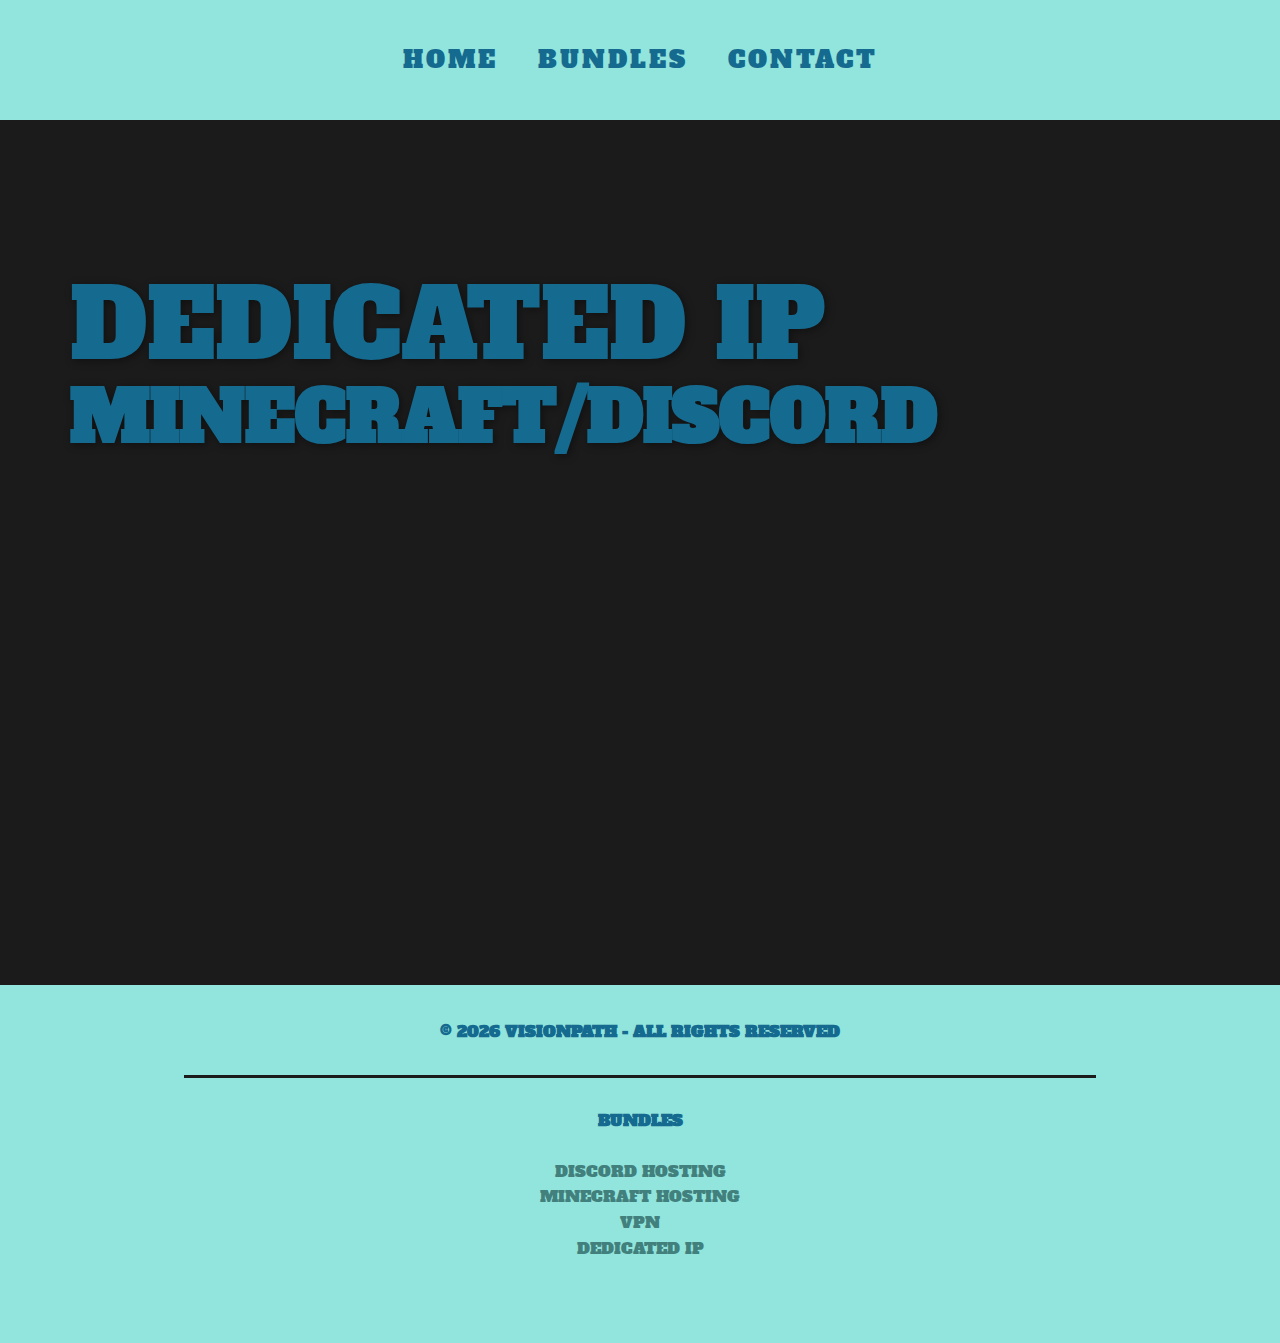
<file: bundles/dedicated-ip/index.html>
<!DOCTYPE html>
<html style="font-size: 16px;">
  <head>
    <meta name="viewport" content="width=device-width, initial-scale=1.0">
    <meta charset="utf-8">
    <meta name="keywords" content="visionpath, visionpath hosting, vision path, vision path hosting, visionpath.nl">
    <meta name="description" content="Get you own Dedicated IP here for a low price with high quality.">
    <meta name="page_type" content="np-template-header-footer-from-plugin">
    <title>Dedicated IP | Visionpath</title>
    <link rel="stylesheet" href="/css/nicepage.css" media="screen">
<link rel="stylesheet" href="/css/dedicated-ip.css" media="screen">
    <script class="u-script" type="text/javascript" src="/js/jquery.js" defer=""></script>
    <script class="u-script" type="text/javascript" src="/js/nicepage.js" defer=""></script>
    <meta name="generator" content="Visionpath Hosting, visionpath.nl">
    <meta property="og:title" content="Dedicated IP | Visionpath">
    <meta property="og:description" content="Get you own Dedicated IP here for a low price with high quality.">
    <meta property="og:url" content="visionpath.nl ">
    <link rel="icon" href="/images/favicon.jpg">
    <link id="u-theme-google-font" rel="stylesheet" href="https://fonts.googleapis.com/css?family=Open+Sans:300,300i,400,400i,500,500i,600,600i,700,700i,800,800i|Alfa+Slab+One:400">
    <link id="u-page-google-font" rel="stylesheet" href="https://fonts.googleapis.com/css?family=Alfa+Slab+One:400">
    
    
    <script type="application/ld+json">{
		"@context": "http://schema.org",
		"@type": "Organization",
		"name": "Visionpath"
}</script>
    <meta name="theme-color" content="#478ac9">
    <meta property="og:type" content="website">
  </head>
  <body class="u-body u-xl-mode"><header class="u-align-center-lg u-align-center-md u-align-center-sm u-align-center-xl u-align-left-xs u-clearfix u-custom-color-1 u-header u-sticky u-sticky-84d7" id="sec-e91d" data-animation-name="" data-animation-duration="0" data-animation-delay="0" data-animation-direction=""><div class="u-clearfix u-sheet u-valign-middle-md u-valign-middle-sm u-sheet-1">
        <nav class="u-align-center u-menu u-menu-dropdown u-offcanvas u-offcanvas-shift u-menu-1" data-submenu-level="on-click">
          <div class="menu-collapse u-custom-font" style="font-size: 1.5rem; letter-spacing: 3px; font-family:Alfa Slab One;">
            <a class="u-button-style u-custom-color u-custom-hover-color u-custom-left-right-menu-spacing u-custom-padding-bottom u-custom-text-active-color u-custom-text-color u-custom-text-hover-color u-custom-top-bottom-menu-spacing u-nav-link u-text-active-palette-1-base u-text-custom-color-7 u-text-hover-palette-2-base" href="#" style="background-image: none;">
              <svg class="u-svg-link" viewBox="0 0 24 24"><use xmlns:xlink="http://www.w3.org/1999/xlink" xlink:href="#menu-hamburger"></use></svg>
              <svg class="u-svg-content" version="1.1" id="menu-hamburger" viewBox="0 0 16 16" x="0px" y="0px" xmlns:xlink="http://www.w3.org/1999/xlink" xmlns="http://www.w3.org/2000/svg"><g><rect y="1" width="16" height="2"></rect><rect y="7" width="16" height="2"></rect><rect y="13" width="16" height="2"></rect>
</g></svg>
            </a>
          </div>
          <div class="u-custom-menu u-nav-container">
            <ul class="u-custom-font u-nav u-unstyled u-nav-1"><li class="u-nav-item"><a class="u-button-style u-nav-link u-text-active-custom-color-7 u-text-custom-color-7 u-text-hover-black" href="/" style="padding: 10px 20px;">HOME</a>
</li><li class="u-nav-item"><a class="u-button-style u-nav-link u-text-active-custom-color-7 u-text-custom-color-7 u-text-hover-black" href="/bundles/" style="padding: 10px 20px;">BUNDLES</a>
</li><li class="u-nav-item"><a class="u-button-style u-nav-link u-text-active-custom-color-7 u-text-custom-color-7 u-text-hover-black" href="/contact/" style="padding: 10px 20px;">CONTACT</a>
</li></ul>
          </div>
          <div class="u-custom-menu u-nav-container-collapse">
            <div class="u-container-style u-custom-color-1 u-inner-container-layout u-opacity u-opacity-95 u-sidenav">
              <div class="u-inner-container-layout u-sidenav-overflow">
                <div class="u-menu-close"></div>
                <ul class="u-align-center u-custom-font u-nav u-popupmenu-items u-spacing-0 u-text-active-custom-color-7 u-text-custom-color-7 u-text-hover-custom-color-2 u-unstyled u-nav-2"><li class="u-nav-item"><a class="u-button-style u-nav-link" href="/">HOME</a>
</li><li class="u-nav-item"><a class="u-button-style u-nav-link" href="/bundles/">BUNDLES</a>
</li><li class="u-nav-item"><a class="u-button-style u-nav-link" href="/contact/">CONTACT</a>
</li></ul>
              </div>
            </div>
            <div class="u-black u-menu-overlay u-opacity u-opacity-40"></div>
          </div>
        </nav>
      </div></header>
    <section class="u-align-center u-clearfix u-custom-color-2 u-section-1" id="sec-1e58">
      <div class="u-clearfix u-sheet u-sheet-1">
        <h1 class="u-align-left u-text u-text-custom-color-7 u-text-1" data-animation-name="customAnimationIn" data-animation-duration="750" data-animation-direction="Down" data-animation-delay="0">DEDICATED IP</h1>
        <h2 class="u-align-left u-subtitle u-text u-text-custom-color-7 u-text-2" data-animation-name="customAnimationIn" data-animation-duration="750" data-animation-direction="Left" data-animation-out="0" data-animation-delay="250"><b>MINECRAFT/DISCORD</b>
        </h2>
        <h1 class="u-align-center u-text u-text-palette-4-dark-2 u-text-3" data-animation-name="customAnimationIn" data-animation-duration="1000" data-animation-direction="" data-animation-delay="1750">Get your own Dedicated IP<br>for Minecraft or Discord<br>
        </h1>
        <a href="/discord" class="u-active-custom-color-1 u-align-center u-black u-border-none u-btn u-button-style u-hover-custom-color-1 u-btn-1" data-animation-name="customAnimationIn" data-animation-duration="1000" data-animation-delay="2750" data-animation-direction="">CLICK HERE<br>
        </a>
      </div>
    </section>
    
    
    <footer class="u-align-center u-clearfix u-custom-color-1 u-footer u-footer" id="sec-51a1"><div class="u-clearfix u-sheet u-sheet-1">
      <p class="u-align-center u-custom-font u-small-text u-text u-text-custom-color-7 u-text-variant u-text-1"><b> © <script>document.write(new Date().getFullYear())</script> VISIONPATH - ALL RIGHTS RESERVED</b>
      </p>
      <div class="u-border-3 u-border-custom-color-2 u-line u-line-horizontal u-line-1"></div><span class="u-file-icon u-hidden-sm u-hidden-xs u-icon u-text-palette-4-dark-2 u-icon-1"></span>
      <p class="u-align-center u-custom-font u-small-text u-text u-text-custom-color-7 u-text-variant u-text-2"><b>BUNDLES</b>
        <br>
        <br>
        <span class="u-text-palette-4-dark-2">
          <a href="/bundles/discord/" class="u-active-none u-btn u-button-link u-button-style u-hover-none u-none u-text-active-custom-color-2 u-text-hover-custom-color-2 u-text-palette-4-dark-2 u-btn-1">DISCORD HOSTING</a>
          <br>
          <a href="/bundles/minecraft/" class="u-active-none u-border-none u-btn u-button-link u-button-style u-hover-none u-none u-text-active-custom-color-2 u-text-hover-custom-color-2 u-text-palette-4-dark-2 u-btn-2">MINECRAFT HOSTING</a>
          <br>
          <a href="/bundles/vpn/" class="u-active-none u-border-none u-btn u-button-link u-button-style u-hover-none u-none u-text-active-custom-color-2 u-text-hover-custom-color-2 u-text-palette-4-dark-2 u-btn-3">VPN</a>
          <br>
          <a href="/bundles/dedicated-ip/" class="u-active-none u-border-none u-btn u-button-link u-button-style u-hover-none u-none u-text-active-custom-color-2 u-text-hover-custom-color-2 u-text-palette-4-dark-2 u-btn-4">DEDICATED IP</a>
        </span>
      </p>
    </div></footer><span style="height: 64px; width: 64px; margin-left: 0px; margin-right: auto; margin-top: 0px; background-image: none; right: 20px; bottom: 20px" class="u-back-to-top u-custom-color-7 u-icon u-icon-circle u-spacing-15 u-text-custom-color-2" data-href="#">
      <svg class="u-svg-link" preserveAspectRatio="xMidYMin slice" viewBox="0 0 551.13 551.13"><use xmlns:xlink="http://www.w3.org/1999/xlink" xlink:href="#svg-1d98"></use></svg>
      <svg class="u-svg-content" enable-background="new 0 0 551.13 551.13" viewBox="0 0 551.13 551.13" xmlns="http://www.w3.org/2000/svg" id="svg-1d98"><path d="m275.565 189.451 223.897 223.897h51.668l-275.565-275.565-275.565 275.565h51.668z"></path></svg>
  </span>
</body>
</html>
</file>
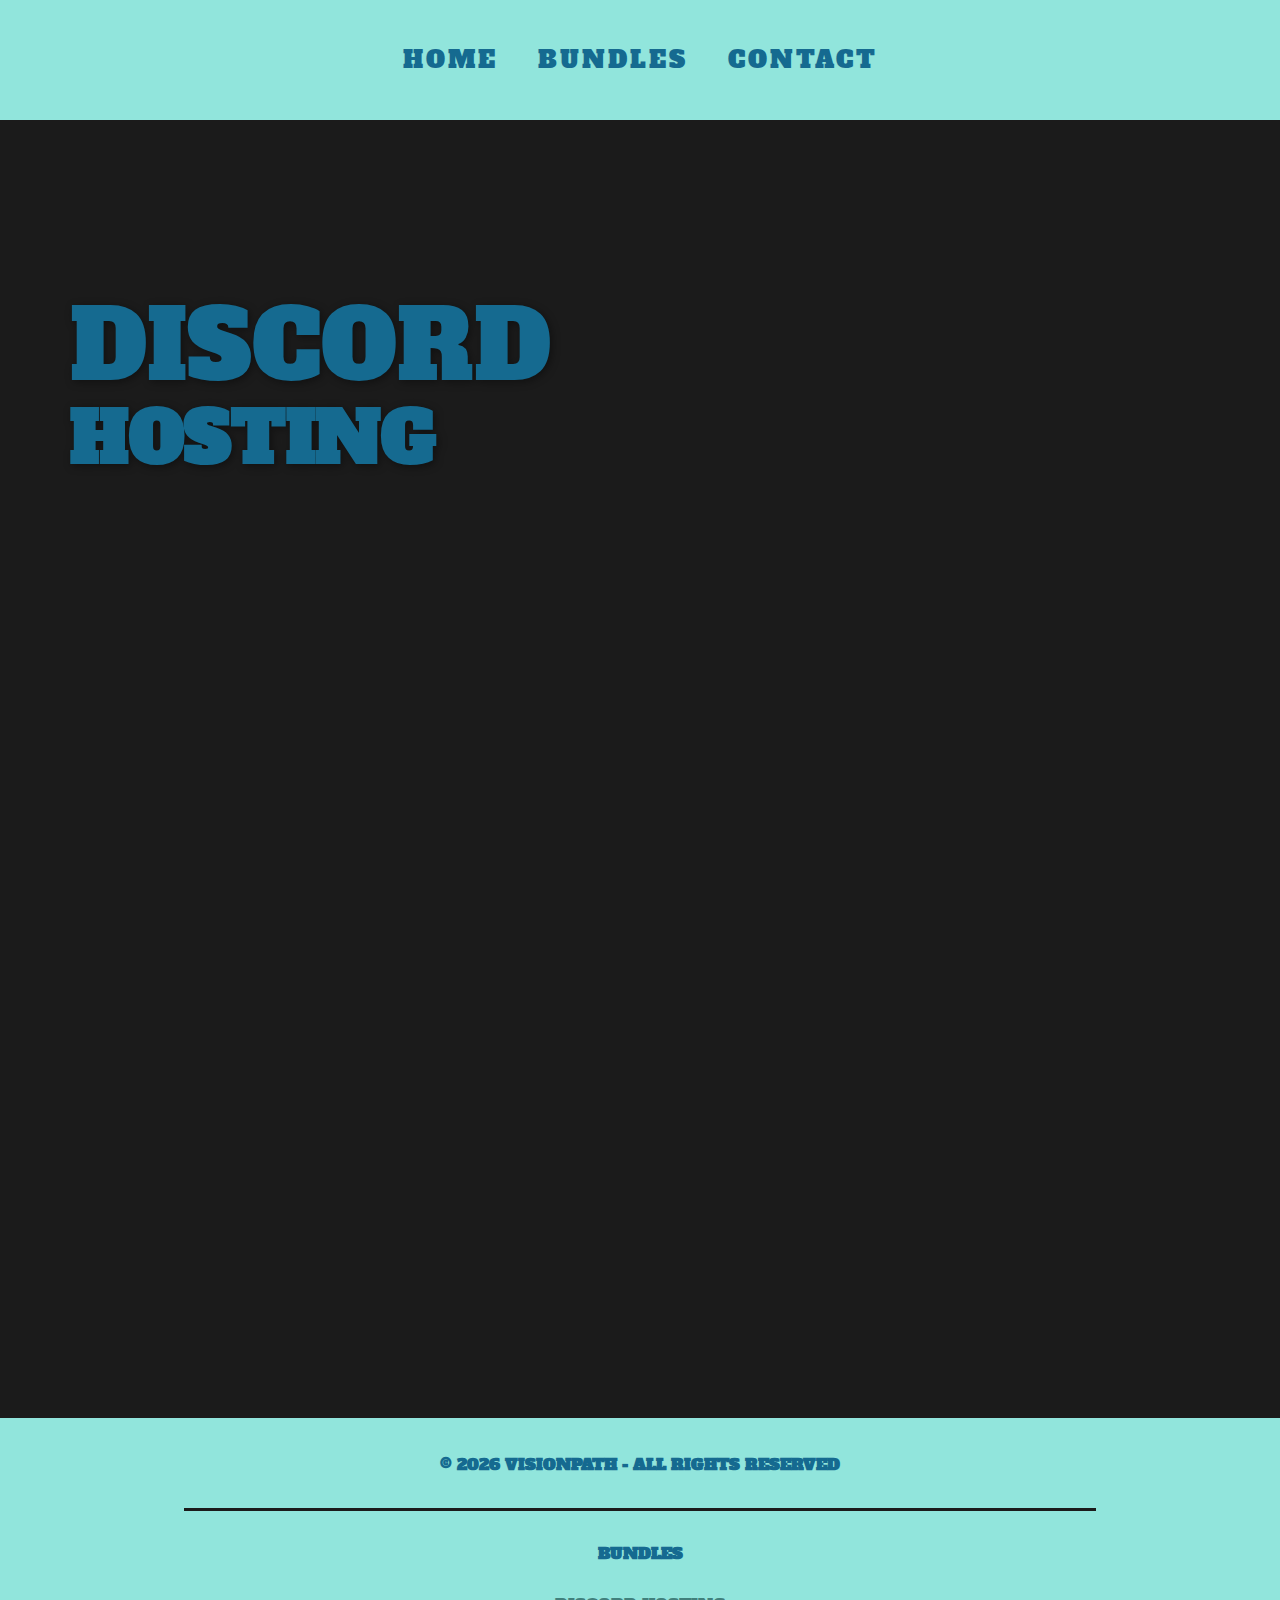
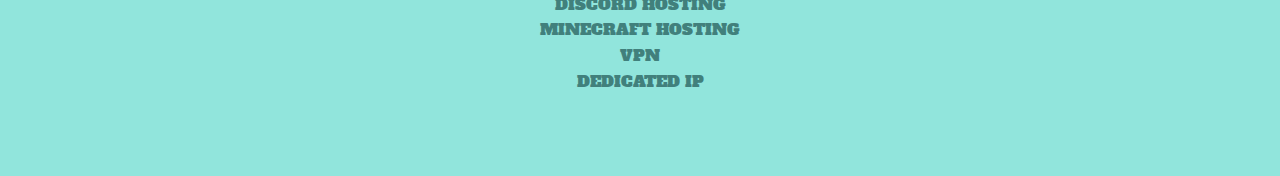
<file: bundles/discord/index.html>
<!DOCTYPE html>
<html style="font-size: 16px;">
  <head>
    <meta name="viewport" content="width=device-width, initial-scale=1.0">
    <meta charset="utf-8">
    <meta name="keywords" content="visionpath, visionpath hosting, vision path, vision path hosting, visionpath.nl">
    <meta name="description" content="For low prices we give you high quality Discord hosting packages.">
    <meta name="page_type" content="np-template-header-footer-from-plugin">
    <title>Discord Hosting | Visionpath</title>
    <link rel="stylesheet" href="/css/nicepage.css" media="screen">
<link rel="stylesheet" href="/css/discord.css" media="screen">
    <script class="u-script" type="text/javascript" src="/js/jquery.js" defer=""></script>
    <script class="u-script" type="text/javascript" src="/js/nicepage.js" defer=""></script>
    <meta name="generator" content="Visionpath Hosting, visionpath.nl">
    <meta property="og:title" content="Discord Hosting | Visionpath">
    <meta property="og:description" content="For low prices we give you high quality Discord hosting packages.">
    <meta property="og:url" content="visionpath.nl">
    <link rel="icon" href="/images/favicon.jpg">
    <link id="u-theme-google-font" rel="stylesheet" href="https://fonts.googleapis.com/css?family=Open+Sans:300,300i,400,400i,500,500i,600,600i,700,700i,800,800i|Alfa+Slab+One:400">
    <link id="u-page-google-font" rel="stylesheet" href="https://fonts.googleapis.com/css?family=Alfa+Slab+One:400">
    
    
    <script type="application/ld+json">{
		"@context": "http://schema.org",
		"@type": "Organization",
		"name": "Visionpath"
}</script>
    <meta name="theme-color" content="#478ac9">
    <meta property="og:type" content="website">
  </head>
  <body class="u-body u-xl-mode"><header class="u-align-center-lg u-align-center-md u-align-center-sm u-align-center-xl u-align-left-xs u-clearfix u-custom-color-1 u-header u-sticky u-sticky-84d7" id="sec-e91d" data-animation-name="" data-animation-duration="0" data-animation-delay="0" data-animation-direction=""><div class="u-clearfix u-sheet u-valign-middle-md u-valign-middle-sm u-valign-middle-xs u-sheet-1">
        <nav class="u-align-center u-menu u-menu-dropdown u-offcanvas u-menu-1" data-submenu-level="on-click">
          <div class="menu-collapse u-custom-font" style="font-size: 1.5rem; letter-spacing: 3px; font-family: Alfa Slab One;">
            <a class="u-button-style u-custom-color u-custom-hover-color u-custom-left-right-menu-spacing u-custom-padding-bottom u-custom-text-active-color u-custom-text-color u-custom-text-hover-color u-custom-top-bottom-menu-spacing u-nav-link u-text-active-palette-1-base u-text-custom-color-7 u-text-hover-palette-2-base" href="#" style="background-image: none;">
              <svg class="u-svg-link" viewBox="0 0 24 24"><use xmlns:xlink="http://www.w3.org/1999/xlink" xlink:href="#menu-hamburger"></use></svg>
              <svg class="u-svg-content" version="1.1" id="menu-hamburger" viewBox="0 0 16 16" x="0px" y="0px" xmlns:xlink="http://www.w3.org/1999/xlink" xmlns="http://www.w3.org/2000/svg"><g><rect y="1" width="16" height="2"></rect><rect y="7" width="16" height="2"></rect><rect y="13" width="16" height="2"></rect>
</g></svg>
            </a>
          </div>
          <div class="u-custom-menu u-nav-container">
            <ul class="u-custom-font u-nav u-unstyled u-nav-1"><li class="u-nav-item"><a class="u-button-style u-nav-link u-text-active-custom-color-7 u-text-custom-color-7 u-text-hover-black" href="/" style="padding: 10px 20px;">HOME</a>
</li><li class="u-nav-item"><a class="u-button-style u-nav-link u-text-active-custom-color-7 u-text-custom-color-7 u-text-hover-black" href="/bundles/" style="padding: 10px 20px;">BUNDLES</a>
</li><li class="u-nav-item"><a class="u-button-style u-nav-link u-text-active-custom-color-7 u-text-custom-color-7 u-text-hover-black" href="/contact/" style="padding: 10px 20px;">CONTACT</a>
</li></ul>
          </div>
          <div class="u-custom-menu u-nav-container-collapse">
            <div class="u-container-style u-custom-color-1 u-inner-container-layout u-opacity u-opacity-95 u-sidenav">
              <div class="u-inner-container-layout u-sidenav-overflow">
                <div class="u-menu-close"></div>
                <ul class="u-align-center u-custom-font u-nav u-popupmenu-items u-spacing-0 u-text-active-custom-color-7 u-text-custom-color-7 u-text-hover-custom-color-2 u-unstyled u-nav-2"><li class="u-nav-item"><a class="u-button-style u-nav-link" href="/">HOME</a>
</li><li class="u-nav-item"><a class="u-button-style u-nav-link" href="/bundles/">BUNDLES</a>
</li><li class="u-nav-item"><a class="u-button-style u-nav-link" href="/contact/">CONTACT</a>
</li></ul>
              </div>
            </div>
            <div class="u-black u-menu-overlay u-opacity u-opacity-40"></div>
          </div>
        </nav>
      </div></header>
    <section class="u-align-center u-clearfix u-custom-color-2 u-lightbox u-section-1" id="sec-1e58">
      <div class="u-clearfix u-sheet u-sheet-1">
        <h1 class="u-align-left u-text u-text-custom-color-7 u-text-1" data-animation-name="customAnimationIn" data-animation-duration="750" data-animation-delay="0">DISCORD</h1>
        <h2 class="u-align-left u-subtitle u-text u-text-custom-color-7 u-text-2" data-animation-name="customAnimationIn" data-animation-duration="750" data-animation-delay="250"><b>HOSTING</b>
        </h2>
        <h1 class="u-align-center u-text u-text-palette-4-dark-2 u-text-3" data-animation-name="customAnimationIn" data-animation-duration="1000" data-animation-delay="700">Every package has 10 GB of Storage.<br>Need more? <a href="/discord" class="u-active-none u-border-none u-btn u-button-link u-button-style u-hover-none u-none u-text-active-custom-color-7 u-text-custom-color-1 u-text-hover-custom-color-7 u-btn-1" target="_blank">Click Here</a>
        </h1>
        <div class="u-align-center u-expanded-width-lg u-expanded-width-md u-expanded-width-xl u-list u-list-1">
          <div class="u-repeater u-repeater-1">
            <div class="u-container-style u-custom-item u-list-item u-repeater-item">
              <div class="u-container-layout u-similar-container u-valign-top u-container-layout-1"><span class="u-align-center u-custom-color-4 u-custom-item u-file-icon u-icon u-icon-circle u-spacing-20 u-text-custom-color-1 u-icon-1" data-animation-name="customAnimationIn" data-animation-duration="1000" data-animation-delay="950"><svg xmlns="http://www.w3.org/2000/svg" xmlns:xlink="http://www.w3.org/1999/xlink" version="1.1" id="Layer_1" x="0px" y="0px" viewBox="0 0 128 128" enable-background="new 0 0 112 123" xml:space="preserve"><image id="image0" x="0" y="0" href="[data-uri] AAB6JgAAgIQAAPoAAACA6AAAdTAAAOpgAAA6mAAAF3CculE8AAAACVBMVEUAAACR5dz////ZUUS6 AAAAAXRSTlMAQObYZgAAAAFiS0dEAmYLfGQAAAAHdElNRQfmBBcWICpiE6lvAAAAUklEQVRIx+3X wQkAIAiFYS+O0D4NofuvEhQiElJHwfdfv6soEn2kp8bI6s2eODQmwAeGUWqMPkpA0iwBAi0gEOiY rFQ7wMAd32QXqQ9Std+hEi4Y3SbLXKypVwAAACV0RVh0ZGF0ZTpjcmVhdGUAMjAyMi0wNC0yM1Qx OTozMjo0MiswMzowMLC9azoAAAAldEVYdGRhdGU6bW9kaWZ5ADIwMjItMDQtMjNUMTk6MzI6NDIr MDM6MDDB4NOGAAAAAElFTkSuQmCC"/></svg></span>
                <h3 class="u-align-center u-text u-text-custom-color-7 u-text-4" data-animation-name="customAnimationIn" data-animation-duration="1000" data-animation-direction="" data-animation-delay="1000">128 MB RAM<br>
                  <br>
                  <span class="u-text-palette-4-dark-2">€0.60</span>
                  <br>
                </h3>
                <a href="/discord" class="u-active-custom-color-1 u-black u-border-none u-btn u-button-style u-hover-custom-color-1 u-btn-2" data-animation-name="customAnimationIn" data-animation-duration="1000" data-animation-delay="1050" data-animation-direction="X">CLICK HERE<br>
                </a>
              </div>
            </div>
            <div class="u-align-center u-container-style u-custom-item u-list-item u-repeater-item">
              <div class="u-container-layout u-similar-container u-valign-top u-container-layout-2"><span class="u-align-center u-custom-color-4 u-custom-item u-file-icon u-icon u-icon-circle u-spacing-20 u-text-custom-color-1 u-icon-2" data-animation-name="customAnimationIn" data-animation-duration="1000" data-animation-delay="950"><svg xmlns="http://www.w3.org/2000/svg" xmlns:xlink="http://www.w3.org/1999/xlink" version="1.1" id="Layer_1" x="0px" y="0px" viewBox="0 0 128 128" enable-background="new 0 0 128 128" xml:space="preserve"><image id="image0" x="0" y="0" href="[data-uri] AAB6JgAAgIQAAPoAAACA6AAAdTAAAOpgAAA6mAAAF3CculE8AAABRFBMVEUAAACA/7+ZzMyq//+Q 5dyR5dyR5dyR5NyS5d2A1dWR5dyR5d2S29uR5dyR5dyR5dyS5dyR5tyR5d3///+f39+S5dyQ5dyW 4eGP4OCQ5t2R5NyQ5dyU5t6A//+R5d2T4tiS5dyR5dyR5dyR5d2S7duR5tyS5t2Q5tqR5NyR5tyR 5dyR5d2Q5t2S5dyR5dyS5N2R5dyR5duQ5dyQ5tyQ5d6R5tyQ5tyR5duS5duR5dyP5tyS59uR5dyS 5t2Q5dyR5dyR5t2S5duQ592S5d2Q5duR5dyQ5N2S5t2Q5dyR5dyR5dyR5tyT5dyS5t6R5dyZ5uaR 5tyR5tuJ69iS5N2R5dyQ5NuR5N2P59+R5N2S5tyS5dyR5dyR5t2R5d2V6tWR5dyR5tyR5d2R5dyV 6t+Q5dyO49mR5d2P39+R5dyR5duR5dz///85ap3uAAAAanRSTlMABAUDps7MyncG2JwH/fv4k/qU AQjNkREZHtOfHwK5GrH5/rIOtKo+kJfflXh14Gnza2xlRebwT033UD9YW4r8bzE1RE71TFLExda+ Oz2LClGWDUvxVaMgaG7i0qvPDNG19O8YyxveEKeHFSVFAQAAAAFiS0dEEwy7XJYAAAAHdElNRQfm BBcWHwDhdkqFAAACv0lEQVR42u2aaXvSQBCAl3AZzSZNgoq2qKT28KKJFlvaWlpPPOtR7/uu8/9/ gFlSUMJis7hsis77kTzZeWf2SYDZIQRBEARBEMlktB6yafsoz5/k8oV8l2L+ANGVCmjkIPRwiBiK BQrUpF0sOqFcIA/0V/42OP+ugMtFd+MCbim6oqwGh3sFjowqf3K0zONY+XivwGR5KrpSkStgkBMg xkkidRcMcopWKY9YXC/61KRl2QLTYArkTwEFxlYga3A5bcwICkwZJXajJq0Gs4ICw70HsmTOmXc4 nHHOAhUQ8GDSOec4E855IvQbSSMXBKIkoUaENkEjC7ZvcxHJn9G+ybKLogIBWBLzp5BHgUECboWH UbkoWyBcs03S19IlyQIFfpgMWazX6jwuh4+wTOxo2Vp9MQz6u8CS1DAJWIoJLHsNj4f0wNGyDW85 LiB1r/fEAhToCmQYpcyKaoGVMCijU4NVaKgUaMBqJ/Ia48raevgnQiE2rIdBGURlWB7EilCaf7sG u4HTrwAKoAAKoAAKoAAKoAAKoAAKoAAKpBW4udtz/l8rUIWNzaubjJQELLjW6ZCkJXC9ord7xqkJ dLtkKNCMED0CSorX5HKjeTPdCgDc6gi0GLdbd4SOARPnD/VwbQ53W/diB4j3R9IpteHBnmcyOmNL fziSXrENj/THOpfeo9xRdcsTj/GgQIY8sbaj3u2Qp0TU4uFb80kFno4gf8YzUkoiUCHPgxdByMvg 1TAHhRReBxtBPwvBnNi8QEhxmDeSCW8Ew/TXIBoB3dLeDicwo73TeIjmHxvHSy4wLWlsDwX2gcB7 8fCMD9IEWv62H/JxQCDq8/jkz8qeHf3M3Qk2A5L5+8XHQMAl5YEC8sbRUODPAmbV7KdqflEl8HXA Y/hNlcD3ndxOP7mdH8Lf7+OKy58llTgTiiAIgiD7hZ+Gw1ipkrTEiwAAACV0RVh0ZGF0ZTpjcmVh dGUAMjAyMi0wNC0yM1QxOTozMTowMCswMzowMEhfz+oAAAAldEVYdGRhdGU6bW9kaWZ5ADIwMjIt MDQtMjNUMTk6MzE6MDArMDM6MDA5AndWAAAAAElFTkSuQmCC"/></svg></span>
                <h3 class="u-align-center u-text u-text-custom-color-7 u-text-5" data-animation-name="customAnimationIn" data-animation-duration="1000" data-animation-direction="" data-animation-delay="1000">256 MB RAM<br>
                  <br>
                  <span class="u-text-palette-4-dark-2">€1.15</span>
                  <br>
                </h3>
                <a href="/discord" class="u-active-custom-color-1 u-black u-border-none u-btn u-button-style u-hover-custom-color-1 u-btn-3" data-animation-name="customAnimationIn" data-animation-duration="1000" data-animation-delay="1050" data-animation-direction="X">CLICK HERE<br>
                </a>
              </div>
            </div>
            <div class="u-align-center u-container-style u-custom-item u-list-item u-repeater-item">
              <div class="u-container-layout u-similar-container u-valign-top u-container-layout-3"><span class="u-align-center u-custom-color-4 u-custom-item u-file-icon u-icon u-icon-circle u-spacing-20 u-text-custom-color-1 u-icon-3" data-animation-name="customAnimationIn" data-animation-duration="1000" data-animation-delay="950"><svg xmlns="http://www.w3.org/2000/svg" xmlns:xlink="http://www.w3.org/1999/xlink" version="1.1" id="Layer_1" x="0px" y="0px" viewBox="0 0 128 128" enable-background="new 0 0 128 128" xml:space="preserve"><image id="image0" x="0" y="0" href="[data-uri] AAB6JgAAgIQAAPoAAACA6AAAdTAAAOpgAAA6mAAAF3CculE8AAAAsVBMVEUAAACZzMyA1dWA/7+R 5duR5NyS5tyR5d2R5d2R5dyR5tyR5dyR5dz///+A//+S29uZ3d2Q496T492P5duR5dyQ5dyP5tyR 5d2R5dyR5dyR5tyR5dyL6NGR5NuP49uR5dyR5NyR5dyR5dyR5d2q//+R5dyR5NyR5dyR5dyV6tWU 5t6Q5t2T6NiR5dyR5N2S5d2R5dyQ5duS5NyQ5t2R5dyR5d2R5dyQ5dyR5dyR5dz///8AN+yEAAAA OXRSTlMABQYEnsC/3s/8+tH9AQIHDy4tMtlXUPT7/lH4C1ZA95musMgD8d3g3wwfHiHkaGL1Y2dT kpzC6e6FQ0bgAAAAAWJLR0QN9rRh9QAAAAd0SU1FB+YEFxYfAOF2SoUAAAIbSURBVHja7ZtpU8Iw EEC3FJCEoxZFLhU8ERSVm/z/P+a2ldEZ2zFtU7bafV/TZF+WmRLILgATH6sUgUVtdhxsKFeqlRCq lTIOZo8FJyqCEzjGh2BBTUgRghS1IwnUVSNs/w1VZ4FsBZotH6cVLYCDPs1sc1CLEqhlun84ddsu cuaeRwmc4yDSdk/BfA5s6ChtOhm8kWy4kF2J9GQ/Km4fB5GuvMhEYKCGevsfqgEL/C+BkuNx6Vzp C1zh4x4lozm4ViM9gZG6Nhi2BeMbj9ubu/D3z08a6g4f9xjj9LTcw4Ne2DAecHp6gcee7HkI/cDC nyB7j0YEJqqfbP99NWGBVAJNH7uZRgCn+6TKwVNygacU24fp7HmGvMzmyQXmOB15nk1jn1AseE0W NZzX2MdVC97Ee/CDI03gYIV38ZZAYKH73fM7Q7Vggb8kEJw/ps7SpMASF4x7Qlnpnj9+Z6RWMQKv Nx7lzVYJUwJCbXFBj7WGgKmo4WgI7GSAsf37OfhcdKchsM8yAXsWYAEWYAEWYAEWYAEWYAEWYAEW YAEWYAEWYAEWYAEWYIG/IED+d32WCdC6sCC/sjlAdmmVk2u7It+cssBBgLyAgbiEg7yI5Rs0ZTyQ m0KmIteS5UaAvKCRuKSTvKj1C6Ky3twUNhe5tpwFDgLkLR7ETS7kbT7foGl0yk+rV4G77fIjQN7y Sdz0St72mwOK3vptmA+0hhamuOy6bgAAACV0RVh0ZGF0ZTpjcmVhdGUAMjAyMi0wNC0yM1QxOToz MTowMCswMzowMEhfz+oAAAAldEVYdGRhdGU6bW9kaWZ5ADIwMjItMDQtMjNUMTk6MzE6MDArMDM6 MDA5AndWAAAAAElFTkSuQmCC"/></svg></span>
                <h3 class="u-align-center u-text u-text-custom-color-7 u-text-6" data-animation-name="customAnimationIn" data-animation-duration="1000" data-animation-direction="" data-animation-delay="1000">512 MB RAM<br>
                  <br>
                  <span class="u-text-palette-4-dark-2">€2.00</span>
                  <br>
                </h3>
                <a href="/discord" class="u-active-custom-color-1 u-black u-border-none u-btn u-button-style u-hover-custom-color-1 u-btn-4" data-animation-name="customAnimationIn" data-animation-duration="1000" data-animation-delay="1050" data-animation-direction="X">CLICK HERE<br>
                </a>
              </div>
            </div>
            <div class="u-align-center u-container-style u-custom-item u-list-item u-repeater-item">
              <div class="u-container-layout u-similar-container u-valign-top u-container-layout-4"><span class="u-align-center u-custom-color-4 u-custom-item u-file-icon u-icon u-icon-circle u-spacing-20 u-text-custom-color-1 u-icon-4" data-animation-name="customAnimationIn" data-animation-duration="1000" data-animation-delay="950"><svg xmlns="http://www.w3.org/2000/svg" xmlns:xlink="http://www.w3.org/1999/xlink" version="1.1" id="Layer_1" x="0px" y="0px" viewBox="0 0 160 160" enable-background="new 0 0 160 160" xml:space="preserve"><image id="image0" x="0" y="0" href="[data-uri] AAB6JgAAgIQAAPoAAACA6AAAdTAAAOpgAAA6mAAAF3CculE8AAAACVBMVEUAAACR5dz////ZUUS6 AAAAAXRSTlMAQObYZgAAAAFiS0dEAmYLfGQAAAAHdElNRQfmBBcWHwDhdkqFAAAAVUlEQVRYw+3Y KQ7AMAxFQZPcL8T3v0pZpaoLCaitzMPDre8ISSvlGVgIjrw0wRowHwJ/hyNfmiAI3mF+BoIgCIJr sMMtBMFaMBpsrm1hhz/FrlCFOgDJPORGt2/llAAAACV0RVh0ZGF0ZTpjcmVhdGUAMjAyMi0wNC0y M1QxOTozMTowMCswMzowMEhfz+oAAAAldEVYdGRhdGU6bW9kaWZ5ADIwMjItMDQtMjNUMTk6MzE6 MDArMDM6MDA5AndWAAAAAElFTkSuQmCC"/></svg></span>
                <h3 class="u-align-center u-text u-text-custom-color-7 u-text-7" data-animation-name="customAnimationIn" data-animation-duration="1000" data-animation-direction="" data-animation-delay="1000">1 GB RAM<br>
                  <br>
                  <span class="u-text-palette-4-dark-2">€3.50</span>
                  <br>
                </h3>
                <a href="/discord" class="u-active-custom-color-1 u-black u-border-none u-btn u-button-style u-hover-custom-color-1 u-btn-5" data-animation-name="customAnimationIn" data-animation-duration="1000" data-animation-delay="1050" data-animation-direction="X">CLICK HERE<br>
                </a>
              </div>
            </div>
          </div>
        </div>
      </div>
    </section>
    
    
    <footer class="u-align-center u-clearfix u-custom-color-1 u-footer u-footer" id="sec-51a1"><div class="u-clearfix u-sheet u-sheet-1">
      <p class="u-align-center u-custom-font u-small-text u-text u-text-custom-color-7 u-text-variant u-text-1"><b> © <script>document.write(new Date().getFullYear())</script> VISIONPATH - ALL RIGHTS RESERVED</b>
      </p>
      <div class="u-border-3 u-border-custom-color-2 u-line u-line-horizontal u-line-1"></div><span class="u-file-icon u-hidden-sm u-hidden-xs u-icon u-text-palette-4-dark-2 u-icon-1"></span>
      <p class="u-align-center u-custom-font u-small-text u-text u-text-custom-color-7 u-text-variant u-text-2"><b>BUNDLES</b>
        <br>
        <br>
        <span class="u-text-palette-4-dark-2">
          <a href="/bundles/discord/" class="u-active-none u-btn u-button-link u-button-style u-hover-none u-none u-text-active-custom-color-2 u-text-hover-custom-color-2 u-text-palette-4-dark-2 u-btn-1">DISCORD HOSTING</a>
          <br>
          <a href="/bundles/minecraft/" class="u-active-none u-border-none u-btn u-button-link u-button-style u-hover-none u-none u-text-active-custom-color-2 u-text-hover-custom-color-2 u-text-palette-4-dark-2 u-btn-2">MINECRAFT HOSTING</a>
          <br>
          <a href="/bundles/vpn/" class="u-active-none u-border-none u-btn u-button-link u-button-style u-hover-none u-none u-text-active-custom-color-2 u-text-hover-custom-color-2 u-text-palette-4-dark-2 u-btn-3">VPN</a>
          <br>
          <a href="/bundles/dedicated-ip/" class="u-active-none u-border-none u-btn u-button-link u-button-style u-hover-none u-none u-text-active-custom-color-2 u-text-hover-custom-color-2 u-text-palette-4-dark-2 u-btn-4">DEDICATED IP</a>
        </span>
      </p>
    </div></footer><span style="height: 64px; width: 64px; margin-left: 0px; margin-right: auto; margin-top: 0px; background-image: none; right: 20px; bottom: 20px" class="u-back-to-top u-custom-color-7 u-icon u-icon-circle u-spacing-15 u-text-custom-color-2" data-href="#">
      <svg class="u-svg-link" preserveAspectRatio="xMidYMin slice" viewBox="0 0 551.13 551.13"><use xmlns:xlink="http://www.w3.org/1999/xlink" xlink:href="#svg-1d98"></use></svg>
      <svg class="u-svg-content" enable-background="new 0 0 551.13 551.13" viewBox="0 0 551.13 551.13" xmlns="http://www.w3.org/2000/svg" id="svg-1d98"><path d="m275.565 189.451 223.897 223.897h51.668l-275.565-275.565-275.565 275.565h51.668z"></path></svg>
  </span>
</body>
</html>
</file>
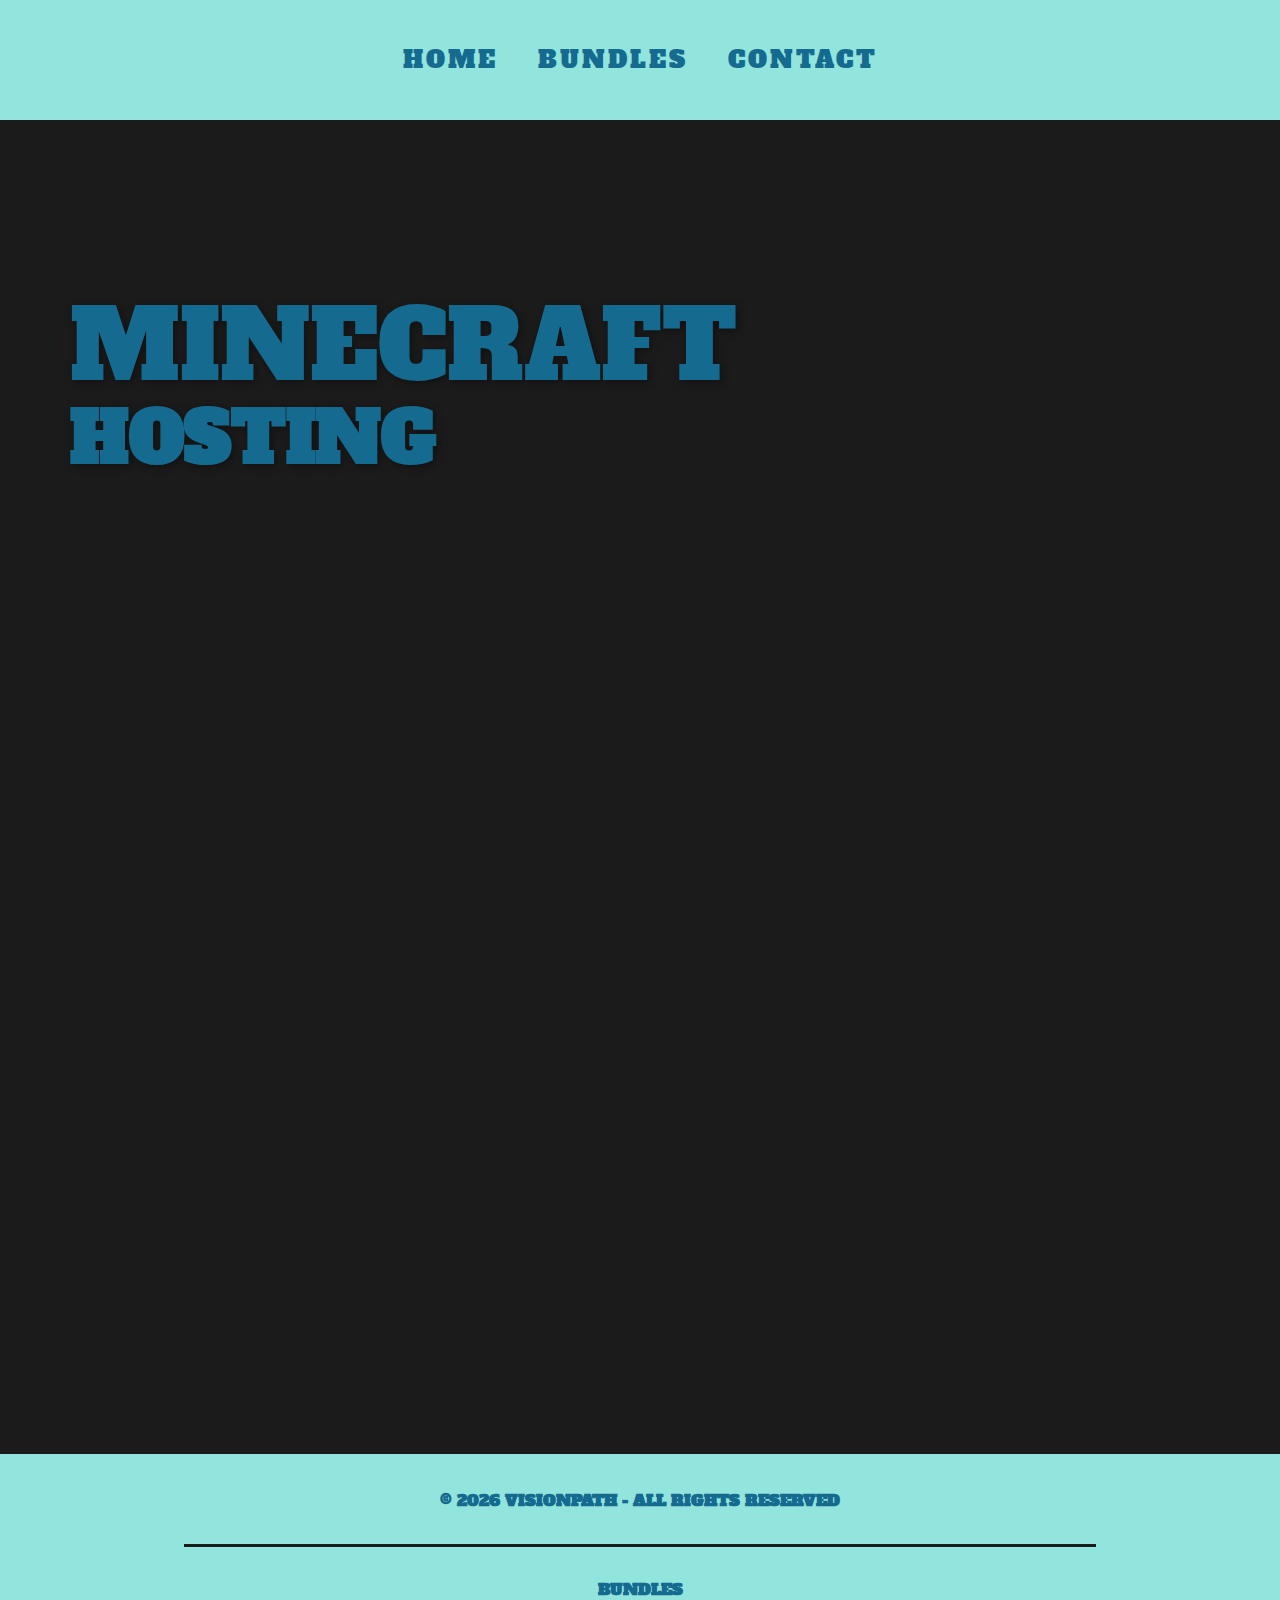
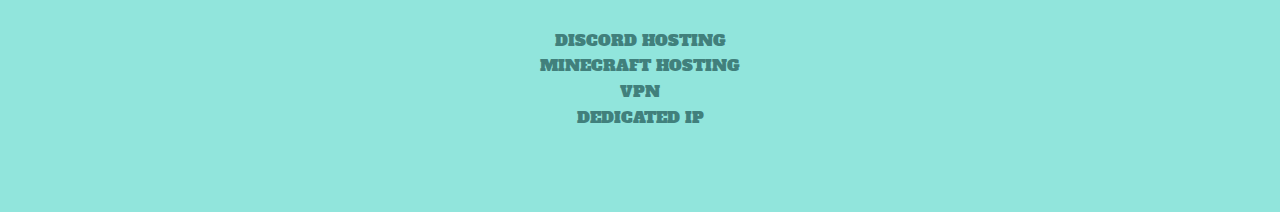
<file: bundles/minecraft/index.html>
<!DOCTYPE html>
<html style="font-size: 16px;">
  <head>
    <meta name="viewport" content="width=device-width, initial-scale=1.0">
    <meta charset="utf-8">
    <meta name="keywords" content="visionpath, visionpath hosting, vision path, vision path hosting, visionpath.nl">
    <meta name="description" content="For low prices we give you high quality Minecraft hosting packages.">
    <meta name="page_type" content="np-template-header-footer-from-plugin">
    <title>Minecraft Hosting | Visionpath</title>
    <link rel="stylesheet" href="/css/nicepage.css" media="screen">
<link rel="stylesheet" href="/css/minecraft.css" media="screen">
    <script class="u-script" type="text/javascript" src="/js/jquery.js" defer=""></script>
    <script class="u-script" type="text/javascript" src="/js/nicepage.js" defer=""></script>
    <meta name="generator" content="Visionpath Hosting, visionpath.nl">
    <meta property="og:title" content="Minecraft Hosting | Visionpath">
    <meta property="og:description" content="For low prices we give you high quality Minecraft hosting packages.">
    <meta property="og:url" content="visionpath.nl">
    <link rel="icon" href="/images/favicon.jpg">
    <link id="u-theme-google-font" rel="stylesheet" href="https://fonts.googleapis.com/css?family=Open+Sans:300,300i,400,400i,500,500i,600,600i,700,700i,800,800i|Alfa+Slab+One:400">
    <link id="u-page-google-font" rel="stylesheet" href="https://fonts.googleapis.com/css?family=Alfa+Slab+One:400">
    
    
    <script type="application/ld+json">{
		"@context": "http://schema.org",
		"@type": "Organization",
		"name": "Visionpath"
}</script>
    <meta name="theme-color" content="#478ac9">
    <meta property="og:type" content="website">
  </head>
  <body class="u-body u-xl-mode"><header class="u-align-center-lg u-align-center-md u-align-center-sm u-align-center-xl u-align-left-xs u-clearfix u-custom-color-1 u-header u-sticky u-sticky-84d7" id="sec-e91d" data-animation-name="" data-animation-duration="0" data-animation-delay="0"><div class="u-clearfix u-sheet u-valign-middle-md u-valign-middle-sm u-valign-middle-xs u-sheet-1">
        <nav class="u-align-center u-menu u-menu-dropdown u-offcanvas u-menu-1" data-submenu-level="on-click">
          <div class="menu-collapse u-custom-font" style="font-size: 1.5rem; letter-spacing: 3px; font-family: Alfa Slab One;">
            <a class="u-button-style u-custom-color u-custom-hover-color u-custom-left-right-menu-spacing u-custom-padding-bottom u-custom-text-active-color u-custom-text-color u-custom-text-hover-color u-custom-top-bottom-menu-spacing u-nav-link u-text-active-palette-1-base u-text-custom-color-7 u-text-hover-palette-2-base" href="#" style="background-image: none;">
              <svg class="u-svg-link" viewBox="0 0 24 24"><use xmlns:xlink="http://www.w3.org/1999/xlink" xlink:href="#menu-hamburger"></use></svg>
              <svg class="u-svg-content" version="1.1" id="menu-hamburger" viewBox="0 0 16 16" x="0px" y="0px" xmlns:xlink="http://www.w3.org/1999/xlink" xmlns="http://www.w3.org/2000/svg"><g><rect y="1" width="16" height="2"></rect><rect y="7" width="16" height="2"></rect><rect y="13" width="16" height="2"></rect>
</g></svg>
            </a>
          </div>
          <div class="u-custom-menu u-nav-container">
            <ul class="u-custom-font u-nav u-unstyled u-nav-1"><li class="u-nav-item"><a class="u-button-style u-nav-link u-text-active-custom-color-7 u-text-custom-color-7 u-text-hover-black" href="/" style="padding: 10px 20px;">HOME</a>
</li><li class="u-nav-item"><a class="u-button-style u-nav-link u-text-active-custom-color-7 u-text-custom-color-7 u-text-hover-black" href="/bundles/" style="padding: 10px 20px;">BUNDLES</a>
</li><li class="u-nav-item"><a class="u-button-style u-nav-link u-text-active-custom-color-7 u-text-custom-color-7 u-text-hover-black" href="/contact/" style="padding: 10px 20px;">CONTACT</a>
</li></ul>
          </div>
          <div class="u-custom-menu u-nav-container-collapse">
            <div class="u-container-style u-custom-color-1 u-inner-container-layout u-opacity u-opacity-95 u-sidenav">
              <div class="u-inner-container-layout u-sidenav-overflow">
                <div class="u-menu-close"></div>
                <ul class="u-align-center u-custom-font u-nav u-popupmenu-items u-spacing-0 u-text-active-custom-color-7 u-text-custom-color-7 u-text-hover-custom-color-2 u-unstyled u-nav-2"><li class="u-nav-item"><a class="u-button-style u-nav-link" href="/">HOME</a>
</li><li class="u-nav-item"><a class="u-button-style u-nav-link" href="/bundles/">BUNDLES</a>
</li><li class="u-nav-item"><a class="u-button-style u-nav-link" href="/contact/">CONTACT</a>
</li></ul>
              </div>
            </div>
            <div class="u-black u-menu-overlay u-opacity u-opacity-40"></div>
          </div>
        </nav>
      </div></header>
    <section class="u-align-center u-clearfix u-custom-color-2 u-lightbox u-section-1" id="sec-1e58">
      <div class="u-clearfix u-sheet u-sheet-1">
        <h1 class="u-align-left u-text u-text-custom-color-7 u-text-1" data-animation-name="customAnimationIn" data-animation-duration="750" data-animation-delay="0">MINECRAFT</h1>
        <h2 class="u-align-left u-subtitle u-text u-text-custom-color-7 u-text-2" data-animation-name="customAnimationIn" data-animation-duration="750" data-animation-delay="250"><b>HOSTING</b>
        </h2>
        <h1 class="u-align-center u-text u-text-palette-4-dark-2 u-text-3" data-animation-name="customAnimationIn" data-animation-duration="1000" data-animation-delay="700">Every package has 10 GB of Storage.<br>Need more? <a href="/discord" class="u-active-none u-border-none u-btn u-button-link u-button-style u-hover-none u-none u-text-active-custom-color-7 u-text-custom-color-1 u-text-hover-custom-color-7 u-btn-1" target="_blank">Click Here</a>
        </h1>
        <div class="u-align-center u-expanded-width-lg u-expanded-width-md u-expanded-width-xl u-list u-list-1">
          <div class="u-repeater u-repeater-1">
            <div class="u-container-style u-custom-item u-list-item u-repeater-item">
              <div class="u-container-layout u-similar-container u-valign-top u-container-layout-1"><span class="u-align-center u-custom-color-4 u-custom-item u-file-icon u-icon u-icon-circle u-spacing-20 u-text-custom-color-1 u-icon-1" data-animation-name="customAnimationIn" data-animation-duration="1000" data-animation-delay="950"><svg xmlns="http://www.w3.org/2000/svg" version="1.0" viewBox="0 0 160.000000 160.000000" preserveAspectRatio="xMidYMid meet"><g transform="translate(0.000000,160.000000) scale(0.100000,-0.100000)" fill="#91e5dc" stroke="none"><path d="M700 1450 l0 -50 -50 0 -50 0 0 -50 0 -50 50 0 50 0 0 -50 0 -50 100 0 100 0 0 -50 0 -50 50 0 50 0 0 -50 0 -50 -50 0 -50 0 0 -50 0 -50 -50 0 -50 0 0 -50 0 -50 -50 0 -50 0 0 -50 0 -50 -50 0 -50 0 0 -50 0 -50 -50 0 -50 0 0 -50 0 -50 -50 0 -50 0 0 -50 0 -50 -50 0 -50 0 0 -50 0 -50 -50 0 -50 0 0 -100 0 -100 100 0 100 0 0 50 0 50 50 0 50 0 0 50 0 50 50 0 50 0 0 50 0 50 50 0 50 0 0 50 0 50 50 0 50 0 0 50 0 50 50 0 50 0 0 50 0 50 50 0 50 0 0 50 0 50 50 0 50 0 0 50 0 50 100 0 100 0 0 50 0 50 50 0 50 0 0 150 0 150 -150 0 -150 0 0 50 0 50 -50 0 -50 0 0 50 0 50 -150 0 -150 0 0 -50z"/></g></svg></span>
                <h3 class="u-align-center u-text u-text-custom-color-7 u-text-4" data-animation-name="customAnimationIn" data-animation-duration="1000" data-animation-delay="1000">1 GB RAM<br>2 Cores<br>
                  <br>
                  <span class="u-text-palette-4-dark-2">€0.80</span>
                  <br>
                </h3>
                <a href="/discord" class="u-active-custom-color-1 u-black u-border-none u-btn u-button-style u-hover-custom-color-1 u-btn-2" data-animation-name="customAnimationIn" data-animation-duration="1000" data-animation-delay="1050" data-animation-direction="X">CLICK HERE<br>
                </a>
              </div>
            </div>
            <div class="u-align-center u-container-style u-custom-item u-list-item u-repeater-item">
              <div class="u-container-layout u-similar-container u-valign-top u-container-layout-2"><span class="u-align-center u-custom-color-4 u-custom-item u-file-icon u-icon u-icon-circle u-spacing-20 u-text-custom-color-1 u-icon-2" data-animation-name="customAnimationIn" data-animation-duration="1000" data-animation-delay="950"><svg xmlns="http://www.w3.org/2000/svg" version="1.0" viewBox="0 0 160.000000 160.000000" preserveAspectRatio="xMidYMid meet"><g transform="translate(0.000000,160.000000) scale(0.100000,-0.100000)" fill="#91e5dc" stroke="none"><path d="M1100 1350 l0 -50 -50 0 -50 0 0 -50 0 -50 -50 0 -50 0 0 -50 0 -50 -50 0 -50 0 0 -50 0 -50 50 0 50 0 0 -50 0 -50 -50 0 -50 0 0 -50 0 -50 -50 0 -50 0 0 -50 0 -50 -50 0 -50 0 0 -50 0 -50 -50 0 -50 0 0 -50 0 -50 -50 0 -50 0 0 -50 0 -50 -100 0 -100 0 0 -100 0 -100 50 0 50 0 0 -50 0 -50 100 0 100 0 0 100 0 100 50 0 50 0 0 50 0 50 50 0 50 0 0 50 0 50 50 0 50 0 0 50 0 50 50 0 50 0 0 50 0 50 50 0 50 0 0 50 0 50 50 0 50 0 0 -50 0 -50 50 0 50 0 0 50 0 50 50 0 50 0 0 50 0 50 50 0 50 0 0 50 0 50 50 0 50 0 0 150 0 150 -50 0 -50 0 0 50 0 50 -150 0 -150 0 0 -50z"/></g></svg></span>
                <h3 class="u-align-center u-text u-text-custom-color-7 u-text-5" data-animation-name="customAnimationIn" data-animation-duration="1000" data-animation-delay="1000">2 GB RAM<br>2 Cores<br>
                  <br>
                  <span class="u-text-palette-4-dark-2">€1.60</span>
                  <br>
                </h3>
                <a href="/discord" class="u-active-custom-color-1 u-black u-border-none u-btn u-button-style u-hover-custom-color-1 u-btn-3" data-animation-name="customAnimationIn" data-animation-duration="1000" data-animation-delay="1050" data-animation-direction="X">CLICK HERE<br>
                </a>
              </div>
            </div>
            <div class="u-align-center u-container-style u-custom-item u-list-item u-repeater-item">
              <div class="u-container-layout u-similar-container u-valign-top u-container-layout-3"><span class="u-align-center u-custom-color-4 u-custom-item u-file-icon u-icon u-icon-circle u-spacing-20 u-text-custom-color-1 u-icon-3" data-animation-name="customAnimationIn" data-animation-duration="1000" data-animation-delay="950"><svg xmlns="http://www.w3.org/2000/svg" version="1.0" viewBox="0 0 160.000000 160.000000" preserveAspectRatio="xMidYMid meet"><g transform="translate(0.000000,160.000000) scale(0.100000,-0.100000)" fill="#91e5dc" stroke="none"><path d="M900 1450 l0 -50 -50 0 -50 0 0 -50 0 -50 -50 0 -50 0 0 -50 0 -50 -50 0 -50 0 0 -100 0 -100 50 0 50 0 0 -50 0 -50 50 0 50 0 0 -50 0 -50 -50 0 -50 0 0 -50 0 -50 -50 0 -50 0 0 -50 0 -50 -50 0 -50 0 0 -50 0 -50 -50 0 -50 0 0 -50 0 -50 -50 0 -50 0 0 -50 0 -50 -50 0 -50 0 0 -100 0 -100 100 0 100 0 0 50 0 50 50 0 50 0 0 50 0 50 50 0 50 0 0 50 0 50 50 0 50 0 0 50 0 50 50 0 50 0 0 50 0 50 50 0 50 0 0 50 0 50 50 0 50 0 0 50 0 50 50 0 50 0 0 -50 0 -50 100 0 100 0 0 50 0 50 50 0 50 0 0 100 0 100 -50 0 -50 0 0 100 0 100 -50 0 -50 0 0 100 0 100 -50 0 -50 0 0 50 0 50 -100 0 -100 0 0 -50z"/></g></svg></span>
                <h3 class="u-align-center u-text u-text-custom-color-7 u-text-6" data-animation-name="customAnimationIn" data-animation-duration="1000" data-animation-delay="1000">3 GB RAM<br>2 Cores<br>
                  <br>
                  <span class="u-text-palette-4-dark-2">€2.40</span>
                  <br>
                </h3>
                <a href="/discord" class="u-active-custom-color-1 u-black u-border-none u-btn u-button-style u-hover-custom-color-1 u-btn-4" data-animation-name="customAnimationIn" data-animation-duration="1000" data-animation-delay="1050" data-animation-direction="X">CLICK HERE<br>
                </a>
              </div>
            </div>
            <div class="u-align-center u-container-style u-custom-item u-list-item u-repeater-item">
              <div class="u-container-layout u-similar-container u-valign-top u-container-layout-4"><span class="u-align-center u-custom-color-4 u-custom-item u-file-icon u-icon u-icon-circle u-spacing-20 u-text-custom-color-1 u-icon-4" data-animation-name="customAnimationIn" data-animation-duration="1000" data-animation-delay="950"><svg xmlns="http://www.w3.org/2000/svg" version="1.0" viewBox="0 0 160.000000 160.000000" preserveAspectRatio="xMidYMid meet"><g transform="translate(0.000000,160.000000) scale(0.100000,-0.100000)" fill="#91e5dc" stroke="none"><path d="M600 1350 l0 -50 -50 0 -50 0 0 -50 0 -50 50 0 50 0 0 -50 0 -50 200 0 200 0 0 -50 0 -50 -50 0 -50 0 0 -50 0 -50 -50 0 -50 0 0 -50 0 -50 -50 0 -50 0 0 -50 0 -50 -50 0 -50 0 0 -50 0 -50 -50 0 -50 0 0 -50 0 -50 -50 0 -50 0 0 -50 0 -50 -50 0 -50 0 0 -50 0 -50 -50 0 -50 0 0 -100 0 -100 100 0 100 0 0 50 0 50 50 0 50 0 0 50 0 50 50 0 50 0 0 50 0 50 50 0 50 0 0 50 0 50 50 0 50 0 0 50 0 50 50 0 50 0 0 50 0 50 50 0 50 0 0 50 0 50 50 0 50 0 0 50 0 50 50 0 50 0 0 -200 0 -200 50 0 50 0 0 -50 0 -50 50 0 50 0 0 50 0 50 50 0 50 0 0 250 0 250 -50 0 -50 0 0 150 0 150 -150 0 -150 0 0 50 0 50 -250 0 -250 0 0 -50z"/></g></svg></span>
                <h3 class="u-align-center u-text u-text-custom-color-7 u-text-7" data-animation-name="customAnimationIn" data-animation-duration="1000" data-animation-delay="1000">4 GB RAM<br>2 Cores<br>
                  <br>
                  <span class="u-text-palette-4-dark-2">€3.20</span>
                  <br>
                </h3>
                <a href="/discord" class="u-active-custom-color-1 u-black u-border-none u-btn u-button-style u-hover-custom-color-1 u-btn-5" data-animation-name="customAnimationIn" data-animation-duration="1000" data-animation-delay="1050" data-animation-direction="X">CLICK HERE<br>
                </a>
              </div>
            </div>
            <div class="u-align-center u-container-style u-custom-item u-list-item u-repeater-item">
              <div class="u-container-layout u-similar-container u-valign-top u-container-layout-5"><span class="u-align-center u-custom-color-4 u-custom-item u-file-icon u-icon u-icon-circle u-spacing-20 u-text-custom-color-1 u-icon-5" data-animation-name="customAnimationIn" data-animation-duration="1000" data-animation-delay="950"><svg xmlns="http://www.w3.org/2000/svg" version="1.0" viewBox="0 0 160.000000 160.000000" preserveAspectRatio="xMidYMid meet"><g transform="translate(0.000000,160.000000) scale(0.100000,-0.100000)" fill="#91e5dc" stroke="none"><path d="M1300 1550 l0 -50 -50 0 -50 0 0 -50 0 -50 -50 0 -50 0 0 -50 0 -50 -50 0 -50 0 0 -50 0 -50 -50 0 -50 0 0 -50 0 -50 -50 0 -50 0 0 -50 0 -50 -50 0 -50 0 0 -50 0 -50 -50 0 -50 0 0 -50 0 -50 -50 0 -50 0 0 50 0 50 -50 0 -50 0 0 50 0 50 -100 0 -100 0 0 -100 0 -100 50 0 50 0 0 -100 0 -100 50 0 50 0 0 -50 0 -50 -50 0 -50 0 0 -50 0 -50 -50 0 -50 0 0 -50 0 -50 -100 0 -100 0 0 -150 0 -150 150 0 150 0 0 100 0 100 50 0 50 0 0 50 0 50 50 0 50 0 0 50 0 50 50 0 50 0 0 -50 0 -50 100 0 100 0 0 -50 0 -50 100 0 100 0 0 100 0 100 -50 0 -50 0 0 50 0 50 -50 0 -50 0 0 50 0 50 50 0 50 0 0 50 0 50 50 0 50 0 0 50 0 50 50 0 50 0 0 50 0 50 50 0 50 0 0 50 0 50 50 0 50 0 0 50 0 50 50 0 50 0 0 50 0 50 50 0 50 0 0 50 0 50 50 0 50 0 0 150 0 150 -150 0 -150 0 0 -50z"/></g></svg></span>
                <h3 class="u-align-center u-text u-text-custom-color-7 u-text-8" data-animation-name="customAnimationIn" data-animation-duration="1000" data-animation-delay="1000"> 5 GB RAM<br>2 Cores<br>
                  <br>
                  <span class="u-text-palette-4-dark-2">€4.00</span>
                  <br>
                </h3>
                <a href="/discord" class="u-active-custom-color-1 u-black u-border-none u-btn u-button-style u-hover-custom-color-1 u-btn-6" data-animation-name="customAnimationIn" data-animation-duration="1000" data-animation-delay="1050" data-animation-direction="X">CLICK HERE<br>
                </a>
              </div>
            </div>
          </div>
        </div>
      </div>
    </section>
    
    
    <footer class="u-align-center u-clearfix u-custom-color-1 u-footer u-footer" id="sec-51a1"><div class="u-clearfix u-sheet u-sheet-1">
      <p class="u-align-center u-custom-font u-small-text u-text u-text-custom-color-7 u-text-variant u-text-1"><b> © <script>document.write(new Date().getFullYear())</script> VISIONPATH - ALL RIGHTS RESERVED</b>
      </p>
      <div class="u-border-3 u-border-custom-color-2 u-line u-line-horizontal u-line-1"></div><span class="u-file-icon u-hidden-sm u-hidden-xs u-icon u-text-palette-4-dark-2 u-icon-1"></span>
      <p class="u-align-center u-custom-font u-small-text u-text u-text-custom-color-7 u-text-variant u-text-2"><b>BUNDLES</b>
        <br>
        <br>
        <span class="u-text-palette-4-dark-2">
          <a href="/bundles/discord/" class="u-active-none u-btn u-button-link u-button-style u-hover-none u-none u-text-active-custom-color-2 u-text-hover-custom-color-2 u-text-palette-4-dark-2 u-btn-1">DISCORD HOSTING</a>
          <br>
          <a href="/bundles/minecraft/" class="u-active-none u-border-none u-btn u-button-link u-button-style u-hover-none u-none u-text-active-custom-color-2 u-text-hover-custom-color-2 u-text-palette-4-dark-2 u-btn-2">MINECRAFT HOSTING</a>
          <br>
          <a href="/bundles/vpn/" class="u-active-none u-border-none u-btn u-button-link u-button-style u-hover-none u-none u-text-active-custom-color-2 u-text-hover-custom-color-2 u-text-palette-4-dark-2 u-btn-3">VPN</a>
          <br>
          <a href="/bundles/dedicated-ip/" class="u-active-none u-border-none u-btn u-button-link u-button-style u-hover-none u-none u-text-active-custom-color-2 u-text-hover-custom-color-2 u-text-palette-4-dark-2 u-btn-4">DEDICATED IP</a>
        </span>
      </p>
    </div></footer><span style="height: 64px; width: 64px; margin-left: 0px; margin-right: auto; margin-top: 0px; background-image: none; right: 20px; bottom: 20px" class="u-back-to-top u-custom-color-7 u-icon u-icon-circle u-spacing-15 u-text-custom-color-2" data-href="#">
      <svg class="u-svg-link" preserveAspectRatio="xMidYMin slice" viewBox="0 0 551.13 551.13"><use xmlns:xlink="http://www.w3.org/1999/xlink" xlink:href="#svg-1d98"></use></svg>
      <svg class="u-svg-content" enable-background="new 0 0 551.13 551.13" viewBox="0 0 551.13 551.13" xmlns="http://www.w3.org/2000/svg" id="svg-1d98"><path d="m275.565 189.451 223.897 223.897h51.668l-275.565-275.565-275.565 275.565h51.668z"></path></svg>
  </span>
</body>
</html>
</file>
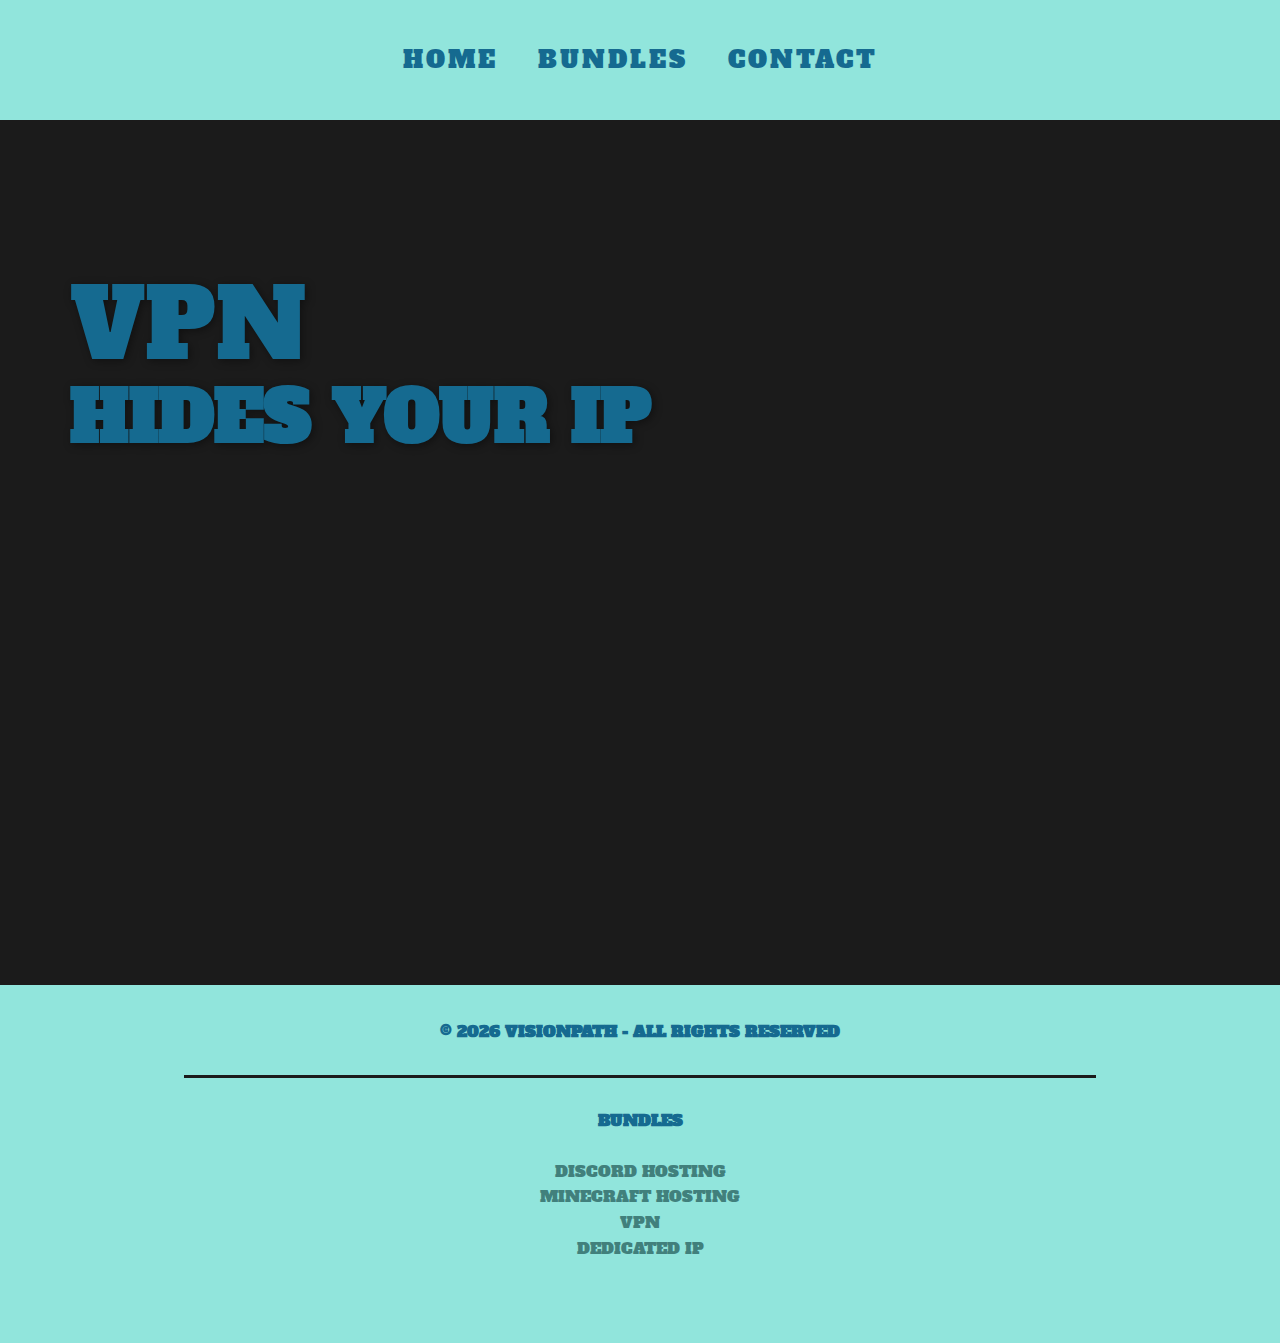
<file: bundles/vpn/index.html>
<!DOCTYPE html>
<html style="font-size: 16px;">
  <head>
    <meta name="viewport" content="width=device-width, initial-scale=1.0">
    <meta charset="utf-8">
    <meta name="keywords" content="visionpath, visionpath hosting, vision path, vision path hosting, visionpath.nl">
    <meta name="description" content="Get you own VPN here for a low price with high quality.">
    <meta name="page_type" content="np-template-header-footer-from-plugin">
    <title>VPN | Visionpath</title>
    <link rel="stylesheet" href="/css/nicepage.css" media="screen">
<link rel="stylesheet" href="/css/vpn.css" media="screen">
    <script class="u-script" type="text/javascript" src="/js/jquery.js" defer=""></script>
    <script class="u-script" type="text/javascript" src="/js/nicepage.js" defer=""></script>
    <meta name="generator" content="Visionpath Hosting, visionpath.nl">
    <meta property="og:title" content="VPN | Visionpath">
    <meta property="og:description" content="Get you own VPN here for a low price with high quality.">
    <meta property="og:url" content="visionpath.nl ">
    <link rel="icon" href="/images/favicon.jpg">
    <link id="u-theme-google-font" rel="stylesheet" href="https://fonts.googleapis.com/css?family=Open+Sans:300,300i,400,400i,500,500i,600,600i,700,700i,800,800i|Alfa+Slab+One:400">
    <link id="u-page-google-font" rel="stylesheet" href="https://fonts.googleapis.com/css?family=Alfa+Slab+One:400">
    
    
    <script type="application/ld+json">{
		"@context": "http://schema.org",
		"@type": "Organization",
		"name": "Visionpath"
}</script>
    <meta name="theme-color" content="#478ac9">
    <meta property="og:type" content="website">
  </head>
  <body class="u-body u-xl-mode"><header class="u-align-center-lg u-align-center-md u-align-center-sm u-align-center-xl u-align-left-xs u-clearfix u-custom-color-1 u-header u-sticky u-sticky-84d7" id="sec-e91d" data-animation-name="" data-animation-duration="0" data-animation-delay="0" data-animation-direction=""><div class="u-clearfix u-sheet u-valign-middle-md u-valign-middle-sm u-sheet-1">
        <nav class="u-align-center u-menu u-menu-dropdown u-offcanvas u-offcanvas-shift u-menu-1" data-submenu-level="on-click">
          <div class="menu-collapse u-custom-font" style="font-size: 1.5rem; letter-spacing: 3px; font-family:Alfa Slab One;">
            <a class="u-button-style u-custom-color u-custom-hover-color u-custom-left-right-menu-spacing u-custom-padding-bottom u-custom-text-active-color u-custom-text-color u-custom-text-hover-color u-custom-top-bottom-menu-spacing u-nav-link u-text-active-palette-1-base u-text-custom-color-7 u-text-hover-palette-2-base" href="#" style="background-image: none;">
              <svg class="u-svg-link" viewBox="0 0 24 24"><use xmlns:xlink="http://www.w3.org/1999/xlink" xlink:href="#menu-hamburger"></use></svg>
              <svg class="u-svg-content" version="1.1" id="menu-hamburger" viewBox="0 0 16 16" x="0px" y="0px" xmlns:xlink="http://www.w3.org/1999/xlink" xmlns="http://www.w3.org/2000/svg"><g><rect y="1" width="16" height="2"></rect><rect y="7" width="16" height="2"></rect><rect y="13" width="16" height="2"></rect>
</g></svg>
            </a>
          </div>
          <div class="u-custom-menu u-nav-container">
            <ul class="u-custom-font u-nav u-unstyled u-nav-1"><li class="u-nav-item"><a class="u-button-style u-nav-link u-text-active-custom-color-7 u-text-custom-color-7 u-text-hover-black" href="/" style="padding: 10px 20px;">HOME</a>
</li><li class="u-nav-item"><a class="u-button-style u-nav-link u-text-active-custom-color-7 u-text-custom-color-7 u-text-hover-black" href="/bundles/" style="padding: 10px 20px;">BUNDLES</a>
</li><li class="u-nav-item"><a class="u-button-style u-nav-link u-text-active-custom-color-7 u-text-custom-color-7 u-text-hover-black" href="/contact/" style="padding: 10px 20px;">CONTACT</a>
</li></ul>
          </div>
          <div class="u-custom-menu u-nav-container-collapse">
            <div class="u-container-style u-custom-color-1 u-inner-container-layout u-opacity u-opacity-95 u-sidenav">
              <div class="u-inner-container-layout u-sidenav-overflow">
                <div class="u-menu-close"></div>
                <ul class="u-align-center u-custom-font u-nav u-popupmenu-items u-spacing-0 u-text-active-custom-color-7 u-text-custom-color-7 u-text-hover-custom-color-2 u-unstyled u-nav-2"><li class="u-nav-item"><a class="u-button-style u-nav-link" href="/">HOME</a>
</li><li class="u-nav-item"><a class="u-button-style u-nav-link" href="/bundles/">BUNDLES</a>
</li><li class="u-nav-item"><a class="u-button-style u-nav-link" href="/contact/">CONTACT</a>
</li></ul>
              </div>
            </div>
            <div class="u-black u-menu-overlay u-opacity u-opacity-40"></div>
          </div>
        </nav>
      </div></header>
    <section class="u-align-center u-clearfix u-custom-color-2 u-section-1" id="sec-1e58">
      <div class="u-clearfix u-sheet u-sheet-1">
        <h1 class="u-align-left u-text u-text-custom-color-7 u-text-1" data-animation-name="customAnimationIn" data-animation-duration="750" data-animation-direction="Down" data-animation-delay="0">VPN</h1>
        <h2 class="u-align-left u-subtitle u-text u-text-custom-color-7 u-text-2" data-animation-name="customAnimationIn" data-animation-duration="750" data-animation-direction="Left" data-animation-out="0" data-animation-delay="250"><b>HIDES YOUR IP</b>
        </h2>
        <h1 class="u-align-center u-text u-text-palette-4-dark-2 u-text-3" data-animation-name="customAnimationIn" data-animation-duration="1000" data-animation-direction="" data-animation-delay="1750">Hide your IP from<br>everyone on the internet.<br>
        </h1>
        <a href="/discord" class="u-active-custom-color-1 u-align-center u-black u-border-none u-btn u-button-style u-hover-custom-color-1 u-btn-1" data-animation-name="customAnimationIn" data-animation-duration="1000" data-animation-delay="2750" data-animation-direction="">CLICK HERE<br>
        </a>
      </div>
    </section>
    
    
    <footer class="u-align-center u-clearfix u-custom-color-1 u-footer u-footer" id="sec-51a1"><div class="u-clearfix u-sheet u-sheet-1">
      <p class="u-align-center u-custom-font u-small-text u-text u-text-custom-color-7 u-text-variant u-text-1"><b> © <script>document.write(new Date().getFullYear())</script> VISIONPATH - ALL RIGHTS RESERVED</b>
      </p>
      <div class="u-border-3 u-border-custom-color-2 u-line u-line-horizontal u-line-1"></div><span class="u-file-icon u-hidden-sm u-hidden-xs u-icon u-text-palette-4-dark-2 u-icon-1"></span>
      <p class="u-align-center u-custom-font u-small-text u-text u-text-custom-color-7 u-text-variant u-text-2"><b>BUNDLES</b>
        <br>
        <br>
        <span class="u-text-palette-4-dark-2">
          <a href="/bundles/discord/" class="u-active-none u-btn u-button-link u-button-style u-hover-none u-none u-text-active-custom-color-2 u-text-hover-custom-color-2 u-text-palette-4-dark-2 u-btn-1">DISCORD HOSTING</a>
          <br>
          <a href="/bundles/minecraft/" class="u-active-none u-border-none u-btn u-button-link u-button-style u-hover-none u-none u-text-active-custom-color-2 u-text-hover-custom-color-2 u-text-palette-4-dark-2 u-btn-2">MINECRAFT HOSTING</a>
          <br>
          <a href="/bundles/vpn/" class="u-active-none u-border-none u-btn u-button-link u-button-style u-hover-none u-none u-text-active-custom-color-2 u-text-hover-custom-color-2 u-text-palette-4-dark-2 u-btn-3">VPN</a>
          <br>
          <a href="/bundles/dedicated-ip/" class="u-active-none u-border-none u-btn u-button-link u-button-style u-hover-none u-none u-text-active-custom-color-2 u-text-hover-custom-color-2 u-text-palette-4-dark-2 u-btn-4">DEDICATED IP</a>
        </span>
      </p>
    </div></footer><span style="height: 64px; width: 64px; margin-left: 0px; margin-right: auto; margin-top: 0px; background-image: none; right: 20px; bottom: 20px" class="u-back-to-top u-custom-color-7 u-icon u-icon-circle u-spacing-15 u-text-custom-color-2" data-href="#">
      <svg class="u-svg-link" preserveAspectRatio="xMidYMin slice" viewBox="0 0 551.13 551.13"><use xmlns:xlink="http://www.w3.org/1999/xlink" xlink:href="#svg-1d98"></use></svg>
      <svg class="u-svg-content" enable-background="new 0 0 551.13 551.13" viewBox="0 0 551.13 551.13" xmlns="http://www.w3.org/2000/svg" id="svg-1d98"><path d="m275.565 189.451 223.897 223.897h51.668l-275.565-275.565-275.565 275.565h51.668z"></path></svg>
  </span>
</body>
</html>
</file>
